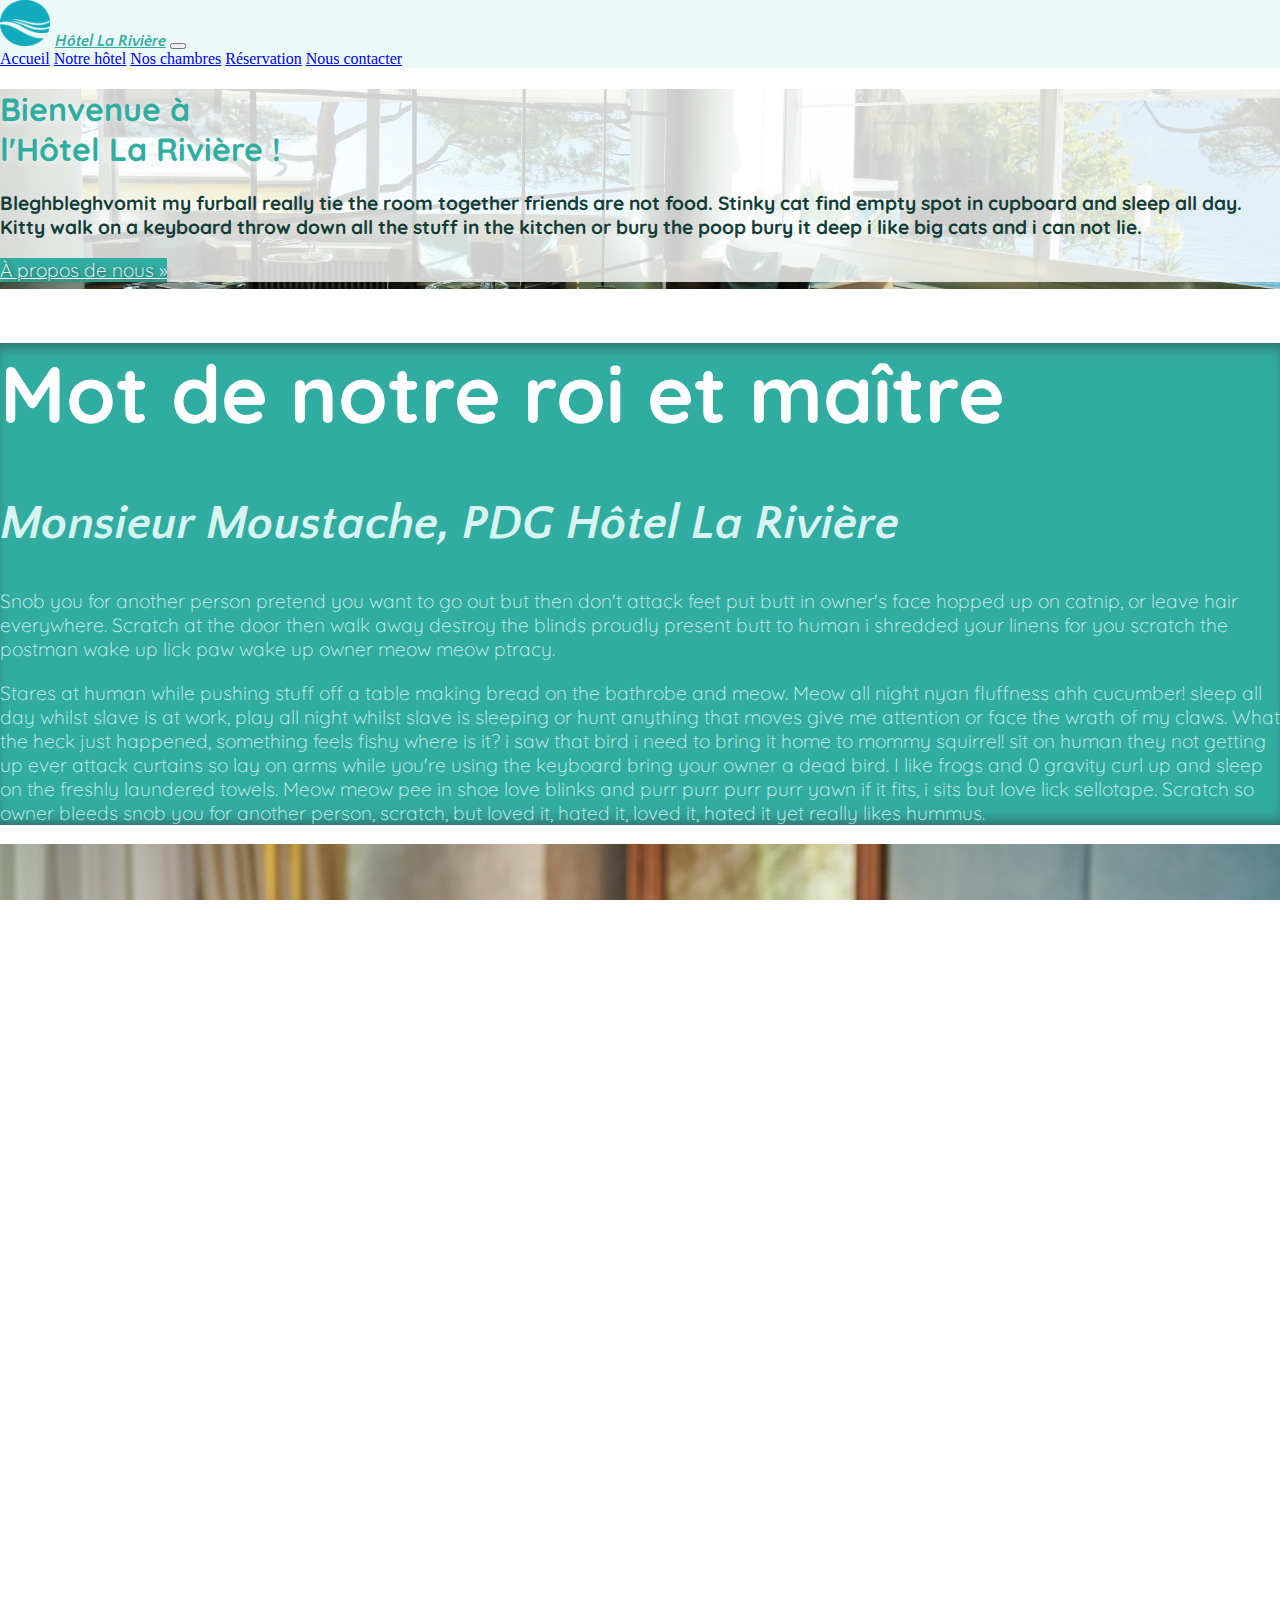
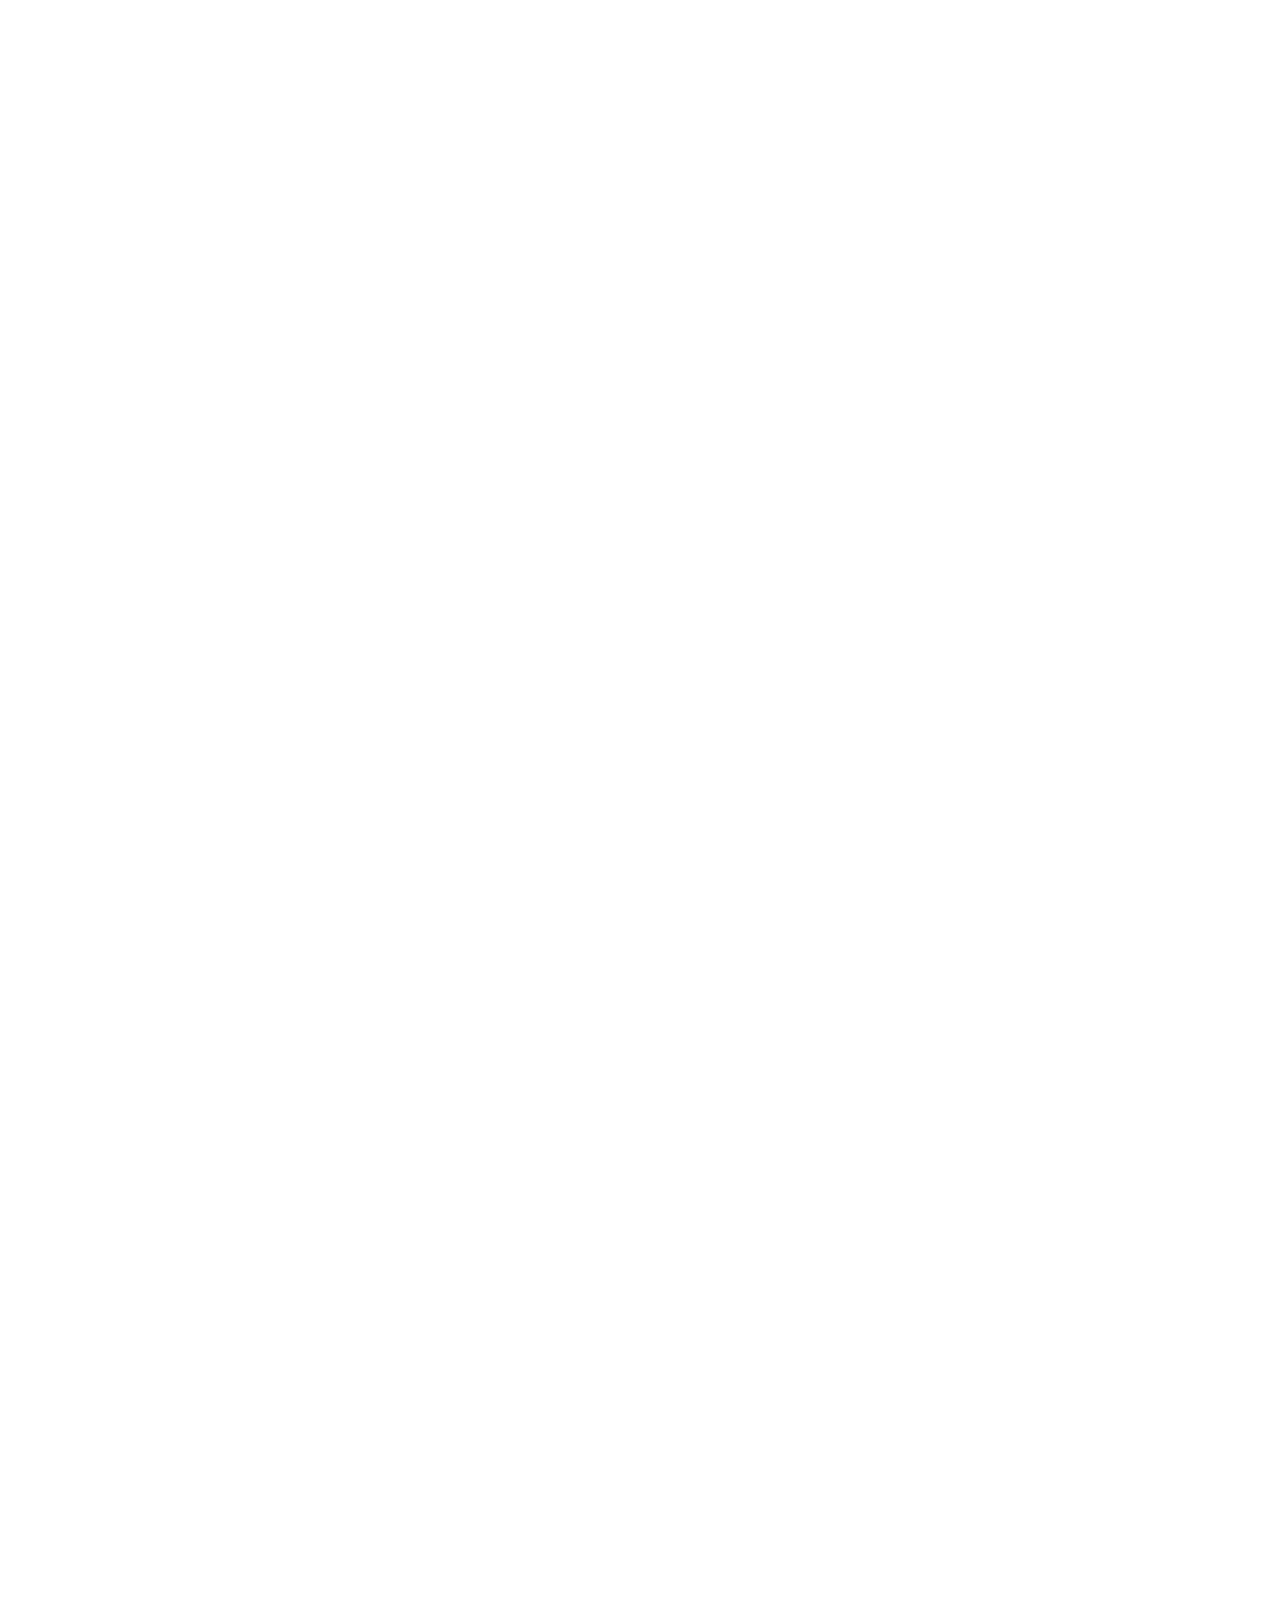
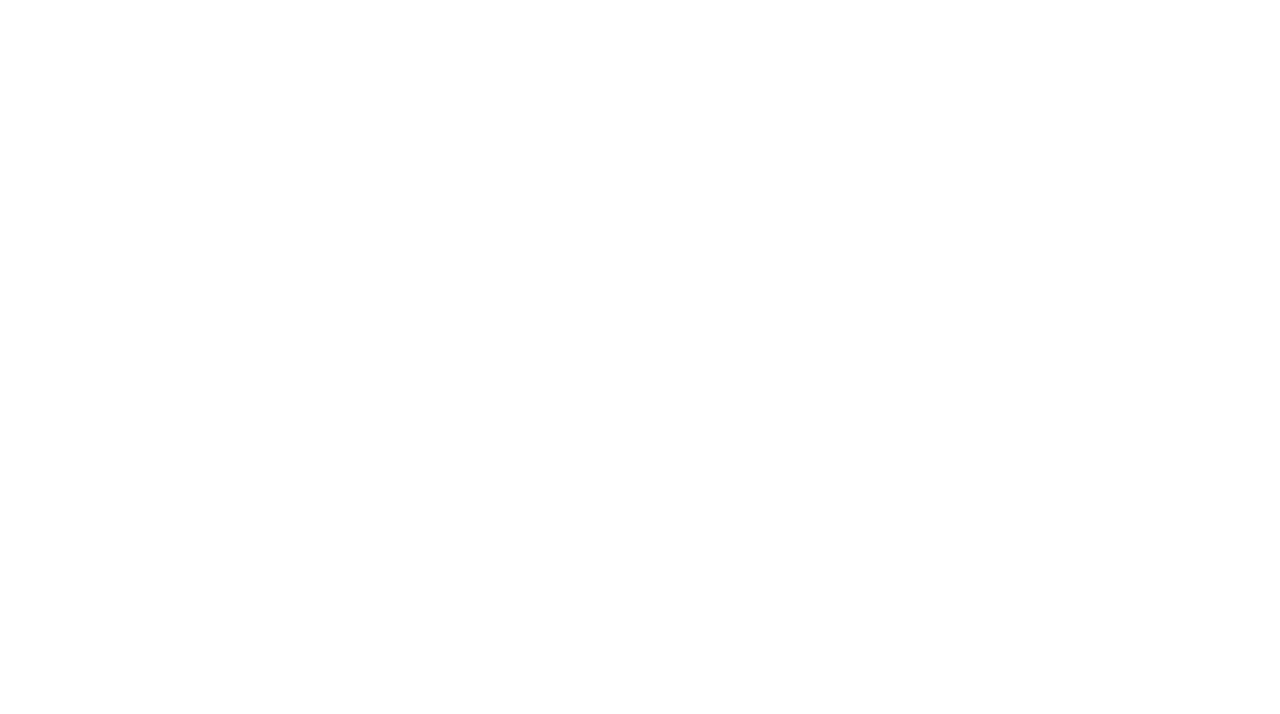
<file: index.html>
<!doctype html>
<html lang="fr">

<head>
    <!-- Required meta tags -->
    <meta charset="utf-8">
    <meta name="viewport" content="width=device-width, initial-scale=1">
    <title>Hôtel La Rivière</title>
    <!--CSS Normalize-->
    <link rel="stylesheet" href="https://necolas.github.io/normalize.css/8.0.1/normalize.css">
    <!-- Bootstrap CSS -->
    <link href="https://cdn.jsdelivr.net/npm/bootstrap@5.0.2/dist/css/bootstrap.min.css" rel="stylesheet"
        integrity="sha384-EVSTQN3/azprG1Anm3QDgpJLIm9Nao0Yz1ztcQTwFspd3yD65VohhpuuCOmLASjC" crossorigin="anonymous">
    <!-- Google Fonts-->
    <link rel="preconnect" href="https://fonts.googleapis.com">
    <link rel="preconnect" href="https://fonts.gstatic.com" crossorigin>
    <link
        href="https://fonts.googleapis.com/css2?family=Quattrocento+Sans:ital,wght@0,400;0,700;1,400;1,700&family=Quicksand:wght@300&display=swap"
        rel="stylesheet">
    <!-- Stylesheet-->
    <link rel="stylesheet" href="/styles/style.css">
    <!-- Option 1: Bootstrap Bundle with Popper -->
    <script src="https://cdn.jsdelivr.net/npm/bootstrap@5.0.2/dist/js/bootstrap.bundle.min.js"
        integrity="sha384-MrcW6ZMFYlzcLA8Nl+NtUVF0sA7MsXsP1UyJoMp4YLEuNSfAP+JcXn/tWtIaxVXM"
        crossorigin="anonymous"></script>
</head>

<body>
    <header>
        <!-- Entête et barre de navigation-->
        <nav class="navbar navbar-expand-lg navbar-light bg-light">
            <div class="container">
                <a class="navbar-brand logotype" href="#"><img src="img/logo-la-riviere.png" alt="Logo La Rivière"
                        width="50" height="46" style="padding-right: 5px;"
                        class="d-inline-block align-text-middle">Hôtel La Rivière</a>
                <button class="navbar-toggler" type="button" data-bs-toggle="collapse"
                    data-bs-target="#navbarNavAltMarkup" aria-controls="navbarNavAltMarkup" aria-expanded="false"
                    aria-label="Toggle navigation">
                    <span class="navbar-toggler-icon"></span>
                </button>
                <div class="collapse navbar-collapse" id="navbarNavAltMarkup">
                    <div class="navbar-nav">
                        <a class="nav-link active" aria-current="page" href="index.html">Accueil</a>
                        <a class="nav-link" href="notre-hotel.html">Notre hôtel</a>
                        <a class="nav-link" href="chambres.html">Nos chambres</a>
                        <a class="nav-link" href="reservation.html">Réservation</a>
                        <a class="nav-link" href="nous-contacter.html">Nous contacter</a>
                    </div>
                </div>
            </div>
        </nav>
        <!-- Hero -->
        <section id="hero" class="bg-image bgimage text-center">
            <div class="py-5">
                <div class="row hero-content">
                    <div class="col-lg-6 col-md-8 col-sm-10 mx-auto">
                        <h1 class="display-1">Bienvenue à <br>l'Hôtel La Rivière !</h1>
                        <p class="lead">Bleghbleghvomit my furball really tie the room together friends are not food.
                            Stinky cat find empty spot in cupboard and sleep all day. Kitty walk on a keyboard throw
                            down all the stuff in the kitchen or bury the poop bury it deep i like big cats and i can
                            not lie.</p>
                        <p><a href="index.html" class="btn btn-primary btn-large">À propos de nous »</a></p>
                    </div>
                </div>
            </div>
        </section>
    </header>
    <!-- Mot PDG -->
    <section id="mot-pdg">
        <div class="row col-lg-12 px-5 py-5 mx-auto g-5">
            <div class="col-lg-4 col-md-4 col-sm-5 photo-pdg"></div>
            <div class="col-lg-7 col-md-7 col-sm-6">
                <h1>Mot de notre roi et maître</h1>
                <h2>Monsieur Moustache, PDG Hôtel La Rivière</h2>
                <p>Snob you for another person pretend you want to go out but then don't attack feet put
                    butt in owner's face hopped up on catnip, or leave hair everywhere. Scratch at the door then walk
                    away destroy the blinds proudly present butt to human i shredded your linens for you scratch the
                    postman wake up lick paw wake up owner meow meow ptracy.</p>
                <p>Stares at human while pushing stuff off a table making bread on the bathrobe and meow.
                    Meow all night nyan fluffness ahh cucumber! sleep all day whilst slave is at work, play all night
                    whilst slave is sleeping or hunt anything that moves give me attention or face the wrath of my
                    claws. What the heck just happened, something feels fishy where is it? i saw that bird i need to
                    bring it home to mommy squirrel! sit on human they not getting up ever attack curtains so lay on
                    arms while you're using the keyboard bring your owner a dead bird. I like frogs and 0 gravity curl
                    up and sleep on the freshly laundered towels. Meow meow pee in shoe love blinks and purr purr purr
                    purr yawn if it fits, i sits but love lick sellotape. Scratch so owner bleeds snob you for another
                    person, scratch, but loved it, hated it, loved it, hated it yet really likes hummus. </p>
            </div>
        </div>
    </section>
    <!-- Tarifs-->
    <section id="tarifs">
        <div class="wrapper">
            <div class="row container-fluid mx-auto py-5 justify-content-center g-5">
                <div class="card mx-2 col-xs-12 col-sm-6 col-md-4 col-lg-3 d-flex align-items-stretch">
                    <img src="/img/simple.jpg" class="card-img-top" alt="chambre simple" />
                    <div class="card-body">
                        <h3 class="card-title">Chambre simple</h3>
                        <p class="card-text">
                            Chambre en occupation simple incluant le petit déjeuner continental.<br>
                            <span class="tarif">49.99$ la nuit</span>
                        </p>
                        <div class="card-footer text-center"><a href="reservation.html"
                                class="btn btn-primary btn-reservation">Réserver maintenant</a></div>
                    </div>
                </div>
                <div class="card mx-2 col-xs-12 col-sm-6 col-md-4 col-lg-3 d-flex align-items-stretch">
                    <img src="/img/double.jpg" class="card-img-top" alt="chambre simple" />
                    <div class="card-body">
                        <h3 class="card-title">Chambre double</h3>
                        <p class="card-text">
                            Chambre en occupation double incluant le petit déjeuner continental.<br>
                            <span class="tarif">80.00$ la nuit</span>
                        </p>
                        <div class="card-footer text-center"><a href="reservation.html"
                                class="btn btn-primary btn-reservation">Réserver maintenant</a></div>
                    </div>
                </div>
                <div class="card mx-2 col-xs-12 col-sm-6 col-md-4 col-lg-3 d-flex align-items-stretch">
                    <img src="/img/suite.jpg" class="card-img-top" alt="chambre simple" />
                    <div class="card-body">
                        <h3 class="card-title">Suite</h3>
                        <p class="card-text">
                            Suite avec salon et bain à remous, incluant petit déjeuner complet.<br>
                            <span class="tarif">120.00$ la nuit</span>
                        </p>
                        <div class="card-footer text-center"><a href="reservation.html"
                                class="btn btn-primary btn-reservation">Réserver maintenant</a></div>
                    </div>
                </div>

            </div>
        </div>
    </section>

    <footer>
        <!-- Pied de page et barre de navigation-->
        <nav class="navbar navbar-expand-lg navbar-light bg-light">
            <div class="container">
                <button class="navbar-toggler" type="button" data-bs-toggle="collapse"
                    data-bs-target="#navbarNavAltMarkup" aria-controls="navbarNavAltMarkup" aria-expanded="false"
                    aria-label="Toggle navigation">
                    <span class="navbar-toggler-icon"></span>
                </button>

                <div class="navbar-nav">
                    <a class="nav-link active" aria-current="page" href="index.html">Accueil</a>
                    <a class="nav-link" href="notre-hotel.html">Notre hôtel</a>
                    <a class="nav-link" href="chambres.html">Nos chambres</a>
                    <a class="nav-link" href="reservation.html">Réservation</a>
                    <a class="nav-link" href="nous-contacter.html">Nous contacter</a>
                </div>

            </div>
        </nav>
    </footer>
</body>

</html>
</file>
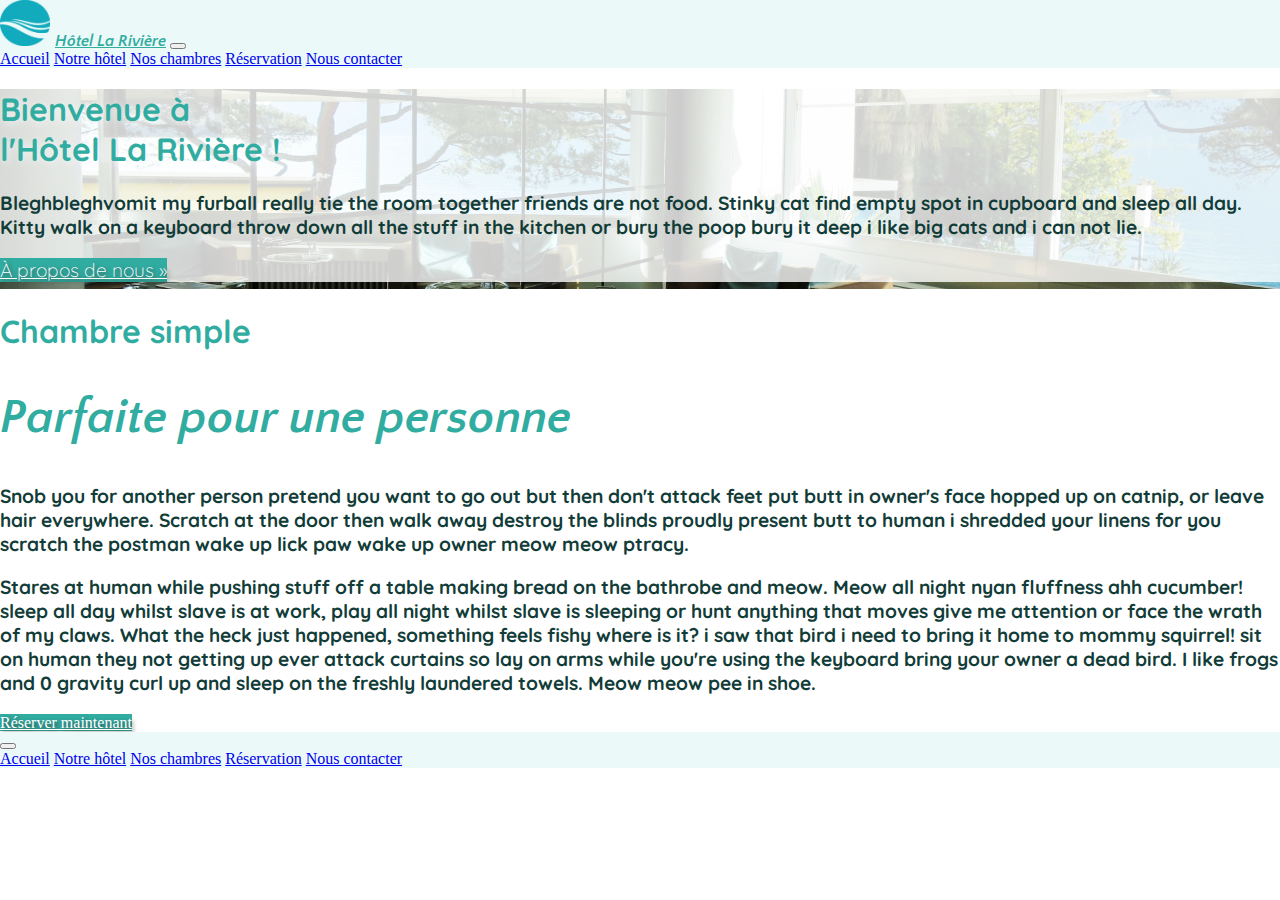
<file: chambre.html>
<!doctype html>
<html lang="fr">

<head>
    <!-- Required meta tags -->
    <meta charset="utf-8">
    <meta name="viewport" content="width=device-width, initial-scale=1">
    <title>Hôtel La Rivière</title>
    <!--CSS Normalize-->
    <link rel="stylesheet" href="https://necolas.github.io/normalize.css/8.0.1/normalize.css">
    <!-- Bootstrap CSS -->
    <link href="https://cdn.jsdelivr.net/npm/bootstrap@5.0.2/dist/css/bootstrap.min.css" rel="stylesheet"
        integrity="sha384-EVSTQN3/azprG1Anm3QDgpJLIm9Nao0Yz1ztcQTwFspd3yD65VohhpuuCOmLASjC" crossorigin="anonymous">
    <!-- Google Fonts-->
    <link rel="preconnect" href="https://fonts.googleapis.com">
    <link rel="preconnect" href="https://fonts.gstatic.com" crossorigin>
    <link
        href="https://fonts.googleapis.com/css2?family=Quattrocento+Sans:ital,wght@0,400;0,700;1,400;1,700&family=Quicksand:wght@300&display=swap"
        rel="stylesheet">
    <!-- Stylesheet-->
    <link rel="stylesheet" href="/styles/style.css">
    <!-- Option 1: Bootstrap Bundle with Popper -->
    <script src="https://cdn.jsdelivr.net/npm/bootstrap@5.0.2/dist/js/bootstrap.bundle.min.js"
        integrity="sha384-MrcW6ZMFYlzcLA8Nl+NtUVF0sA7MsXsP1UyJoMp4YLEuNSfAP+JcXn/tWtIaxVXM"
        crossorigin="anonymous"></script>
</head>

<body>
    <header>
        <!-- Entête et barre de navigation-->
        <nav class="navbar navbar-expand-lg navbar-light bg-light">
            <div class="container">
                <a class="navbar-brand logotype" href="#"><img src="img/logo-la-riviere.png" alt="Logo La Rivière"
                        width="50" height="46" style="padding-right: 5px;"
                        class="d-inline-block align-text-middle">Hôtel La Rivière</a>
                <button class="navbar-toggler" type="button" data-bs-toggle="collapse"
                    data-bs-target="#navbarNavAltMarkup" aria-controls="navbarNavAltMarkup" aria-expanded="false"
                    aria-label="Toggle navigation">
                    <span class="navbar-toggler-icon"></span>
                </button>
                <div class="collapse navbar-collapse" id="navbarNavAltMarkup">
                    <div class="navbar-nav navbar-light">
                        <a class="nav-link" href="index.html">Accueil</a>
                        <a class="nav-link" href="notre-hotel.html">Notre hôtel</a>
                        <a class="nav-link active" aria-current="page" href="chambres.html">Nos chambres</a>
                        <a class="nav-link" href="reservation.html">Réservation</a>
                        <a class="nav-link" href="nous-contacter.html">Nous contacter</a>
                    </div>
                </div>
            </div>
        </nav>
        <!-- Hero -->
        <section id="hero" class="bg-image bgimage text-center">
            <div class="py-5">
                <div class="row hero-content">
                    <div class="col-lg-6 col-md-8 col-sm-10 mx-auto">
                        <h1 class="display-1">Bienvenue à <br>l'Hôtel La Rivière !</h1>
                        <p class="lead">Bleghbleghvomit my furball really tie the room together friends are not food.
                            Stinky cat find empty spot in cupboard and sleep all day. Kitty walk on a keyboard throw
                            down all the stuff in the kitchen or bury the poop bury it deep i like big cats and i can
                            not lie.</p>
                        <p><a href="index.html" class="btn btn-primary btn-large">À propos de nous »</a></p>
                    </div>
                </div>
            </div>
        </section>
    </header>
    <!--FDescription de chambre-->
    <section id="chambre">
        <div class="row col-lg-12 px-5 py-5 mx-auto g-5">
            <div class="col-lg-5 col-md-5 col-sm-5 photo-chambre"></div>
            <div class="col-lg-7 col-md-7 col-sm-6">
                <h1 class="display-1">Chambre simple</h1>
                <h2 class="display-2">Parfaite pour une personne</h2>
                <p class="lead">Snob you for another person pretend you want to go out but then don't attack feet put
                    butt in owner's face hopped up on catnip, or leave hair everywhere. Scratch at the door then walk
                    away destroy the blinds proudly present butt to human i shredded your linens for you scratch the
                    postman wake up lick paw wake up owner meow meow ptracy.</p>
                <p class="lead">Stares at human while pushing stuff off a table making bread on the bathrobe and meow.
                    Meow all night nyan fluffness ahh cucumber! sleep all day whilst slave is at work, play all night
                    whilst slave is sleeping or hunt anything that moves give me attention or face the wrath of my
                    claws. What the heck just happened, something feels fishy where is it? i saw that bird i need to
                    bring it home to mommy squirrel! sit on human they not getting up ever attack curtains so lay on
                    arms while you're using the keyboard bring your owner a dead bird. I like frogs and 0 gravity curl
                    up and sleep on the freshly laundered towels. Meow meow pee in shoe. </p>
                <a href="reservation.html" class="btn btn-primary btn-reservation">Réserver maintenant</a>
            </div>
        </div>
    </section>

    <footer>
        <!-- Pied de page et barre de navigation-->
        <nav class="navbar navbar-expand-lg navbar-light bg-light">
            <div class="container">
                <button class="navbar-toggler" type="button" data-bs-toggle="collapse"
                    data-bs-target="#navbarNavAltMarkup" aria-controls="navbarNavAltMarkup" aria-expanded="false"
                    aria-label="Toggle navigation">
                    <span class="navbar-toggler-icon"></span>
                </button>

                <div class="navbar-nav">
                    <a class="nav-link" href="index.html">Accueil</a>
                    <a class="nav-link" href="notre-hotel.html">Notre hôtel</a>
                    <a class="nav-link active" aria-current="page" href="chambres.html">Nos chambres</a>
                    <a class="nav-link" href="reservation.html">Réservation</a>
                    <a class="nav-link" href="nous-contacter.html">Nous contacter</a>
                </div>

            </div>
        </nav>
    </footer>
</body>

</html>
</file>
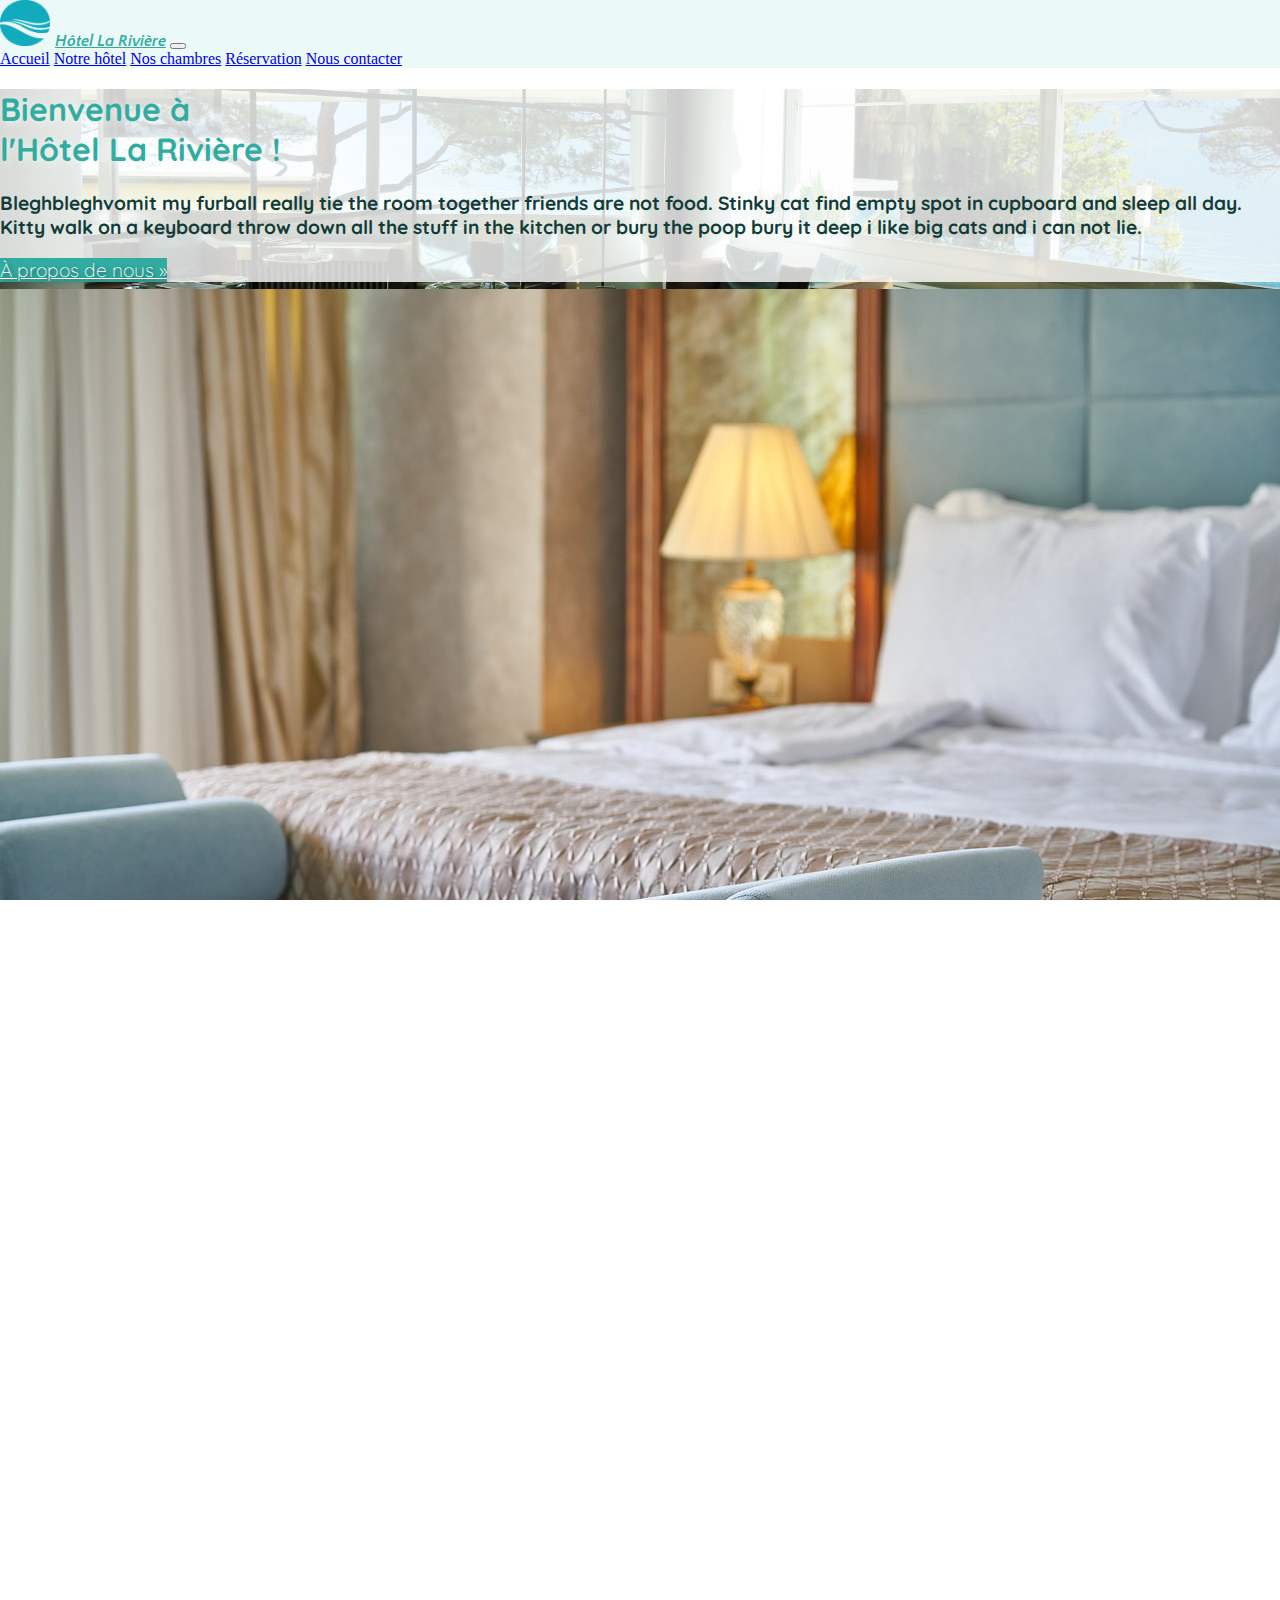
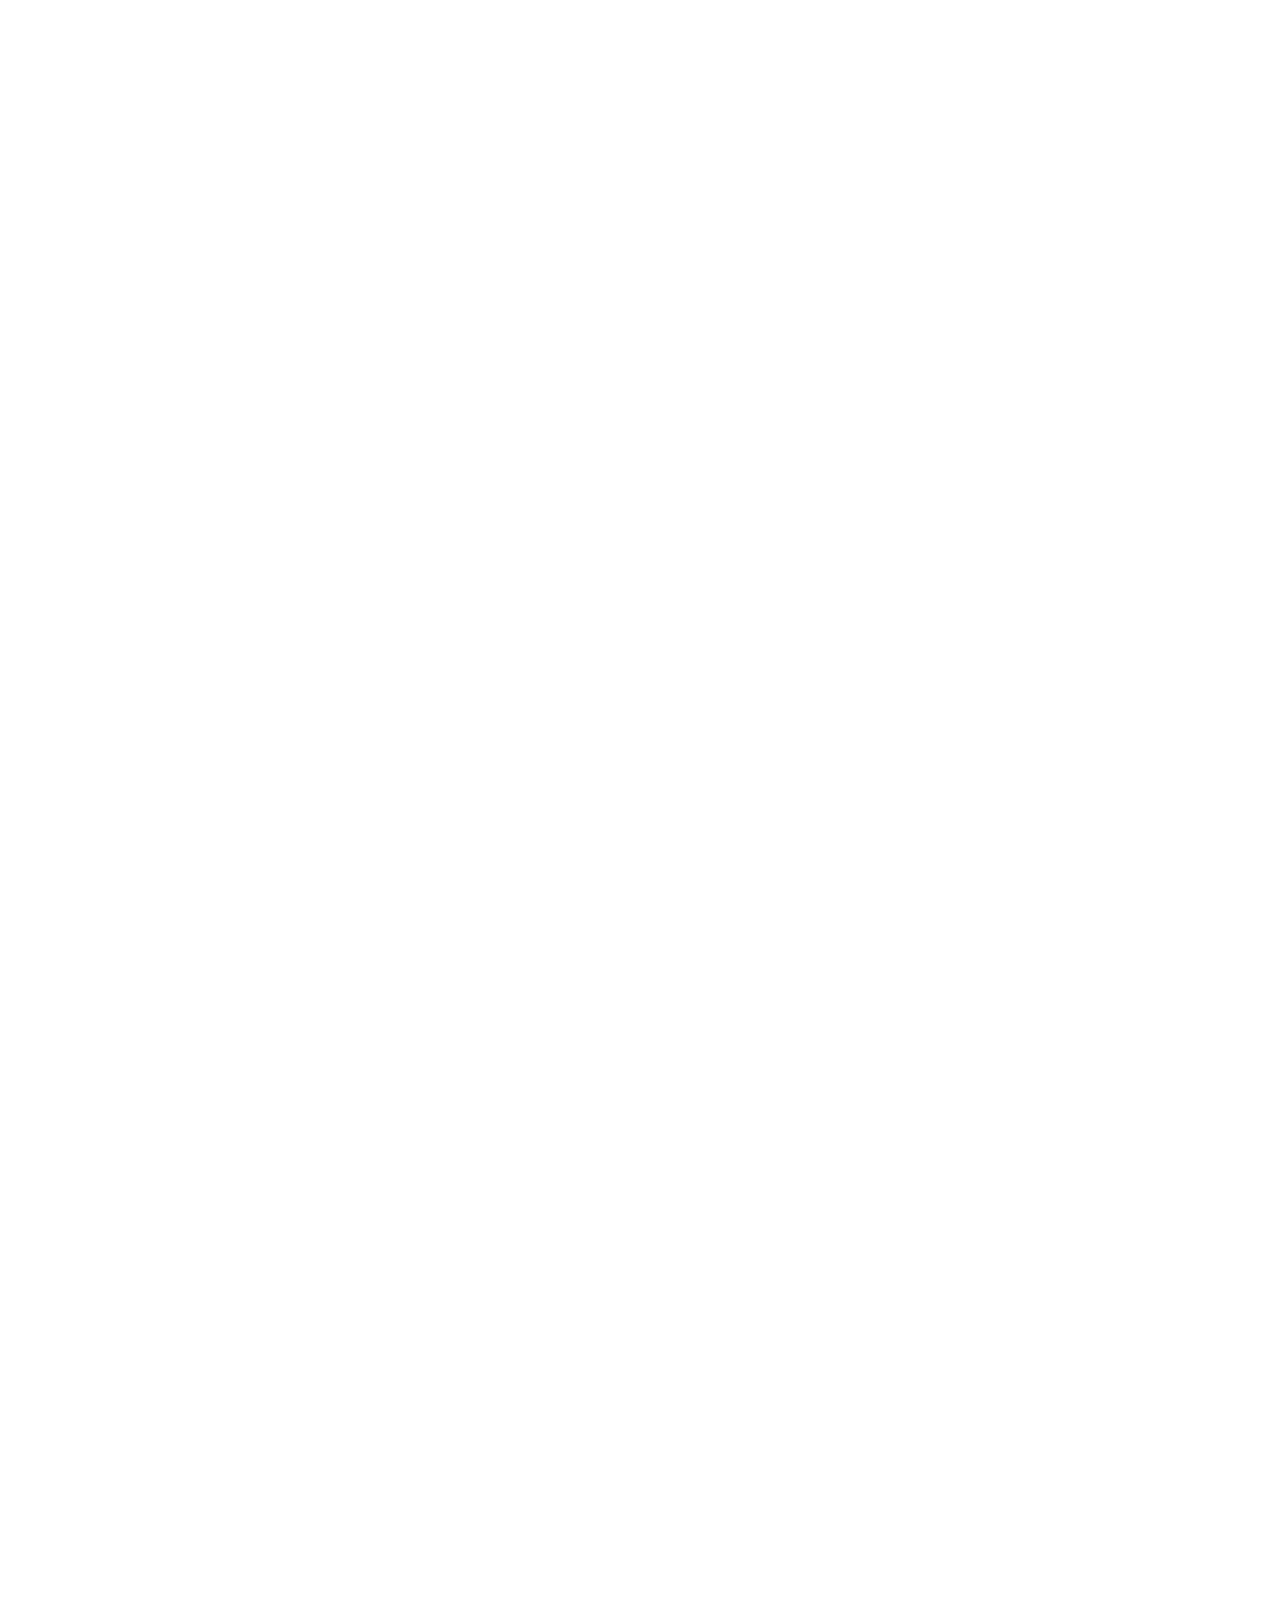
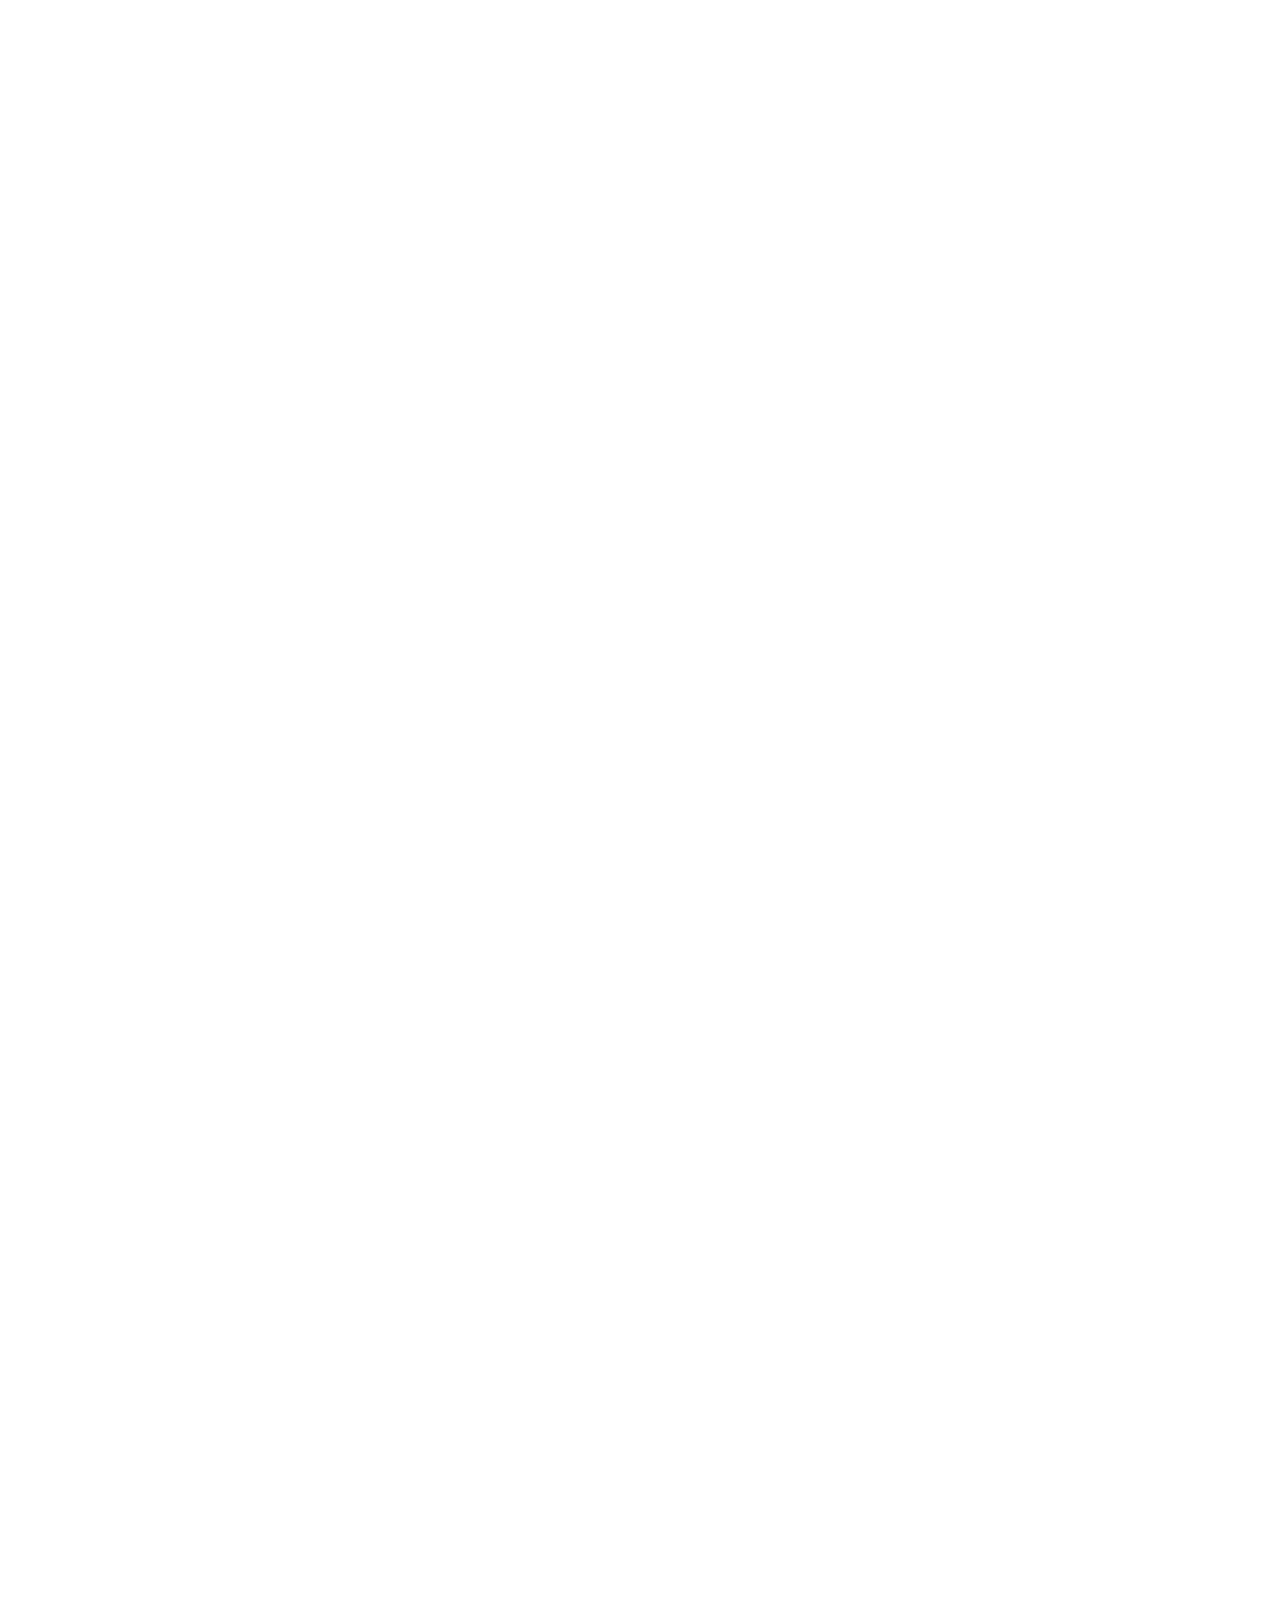
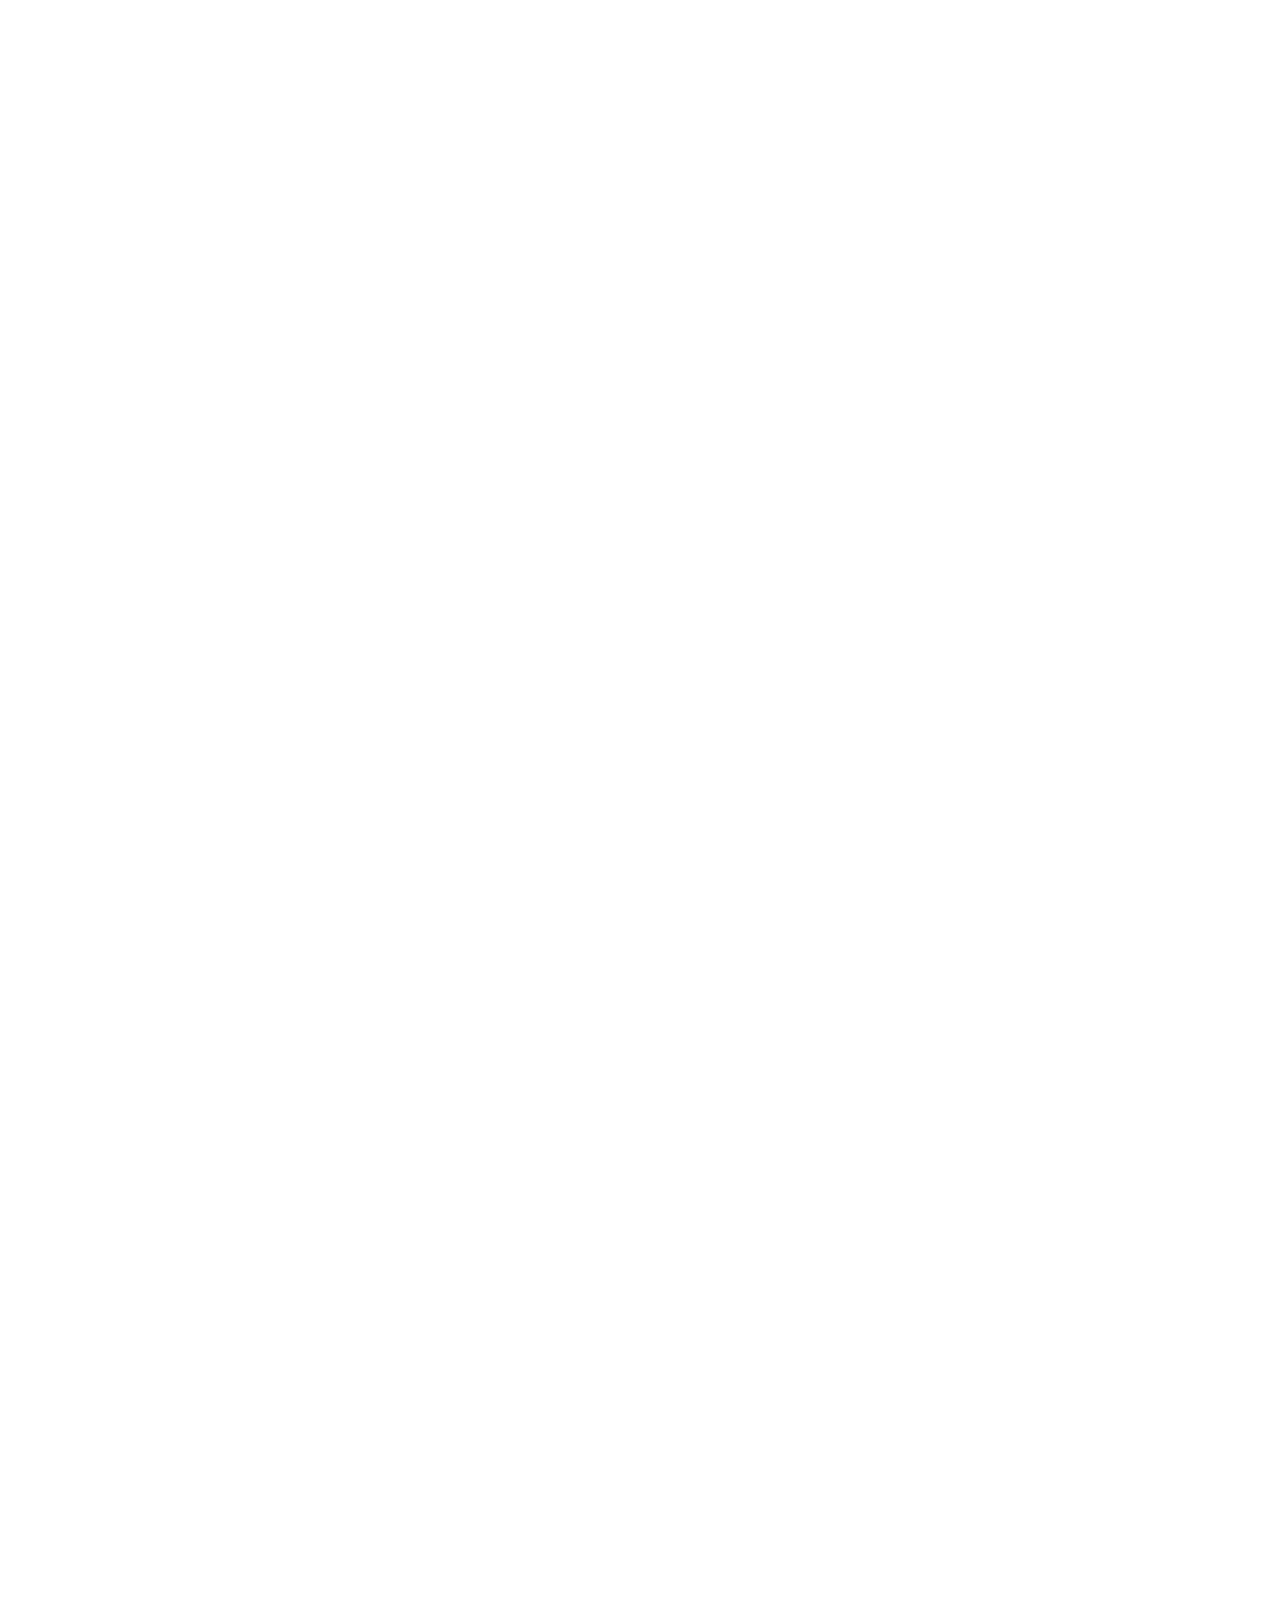
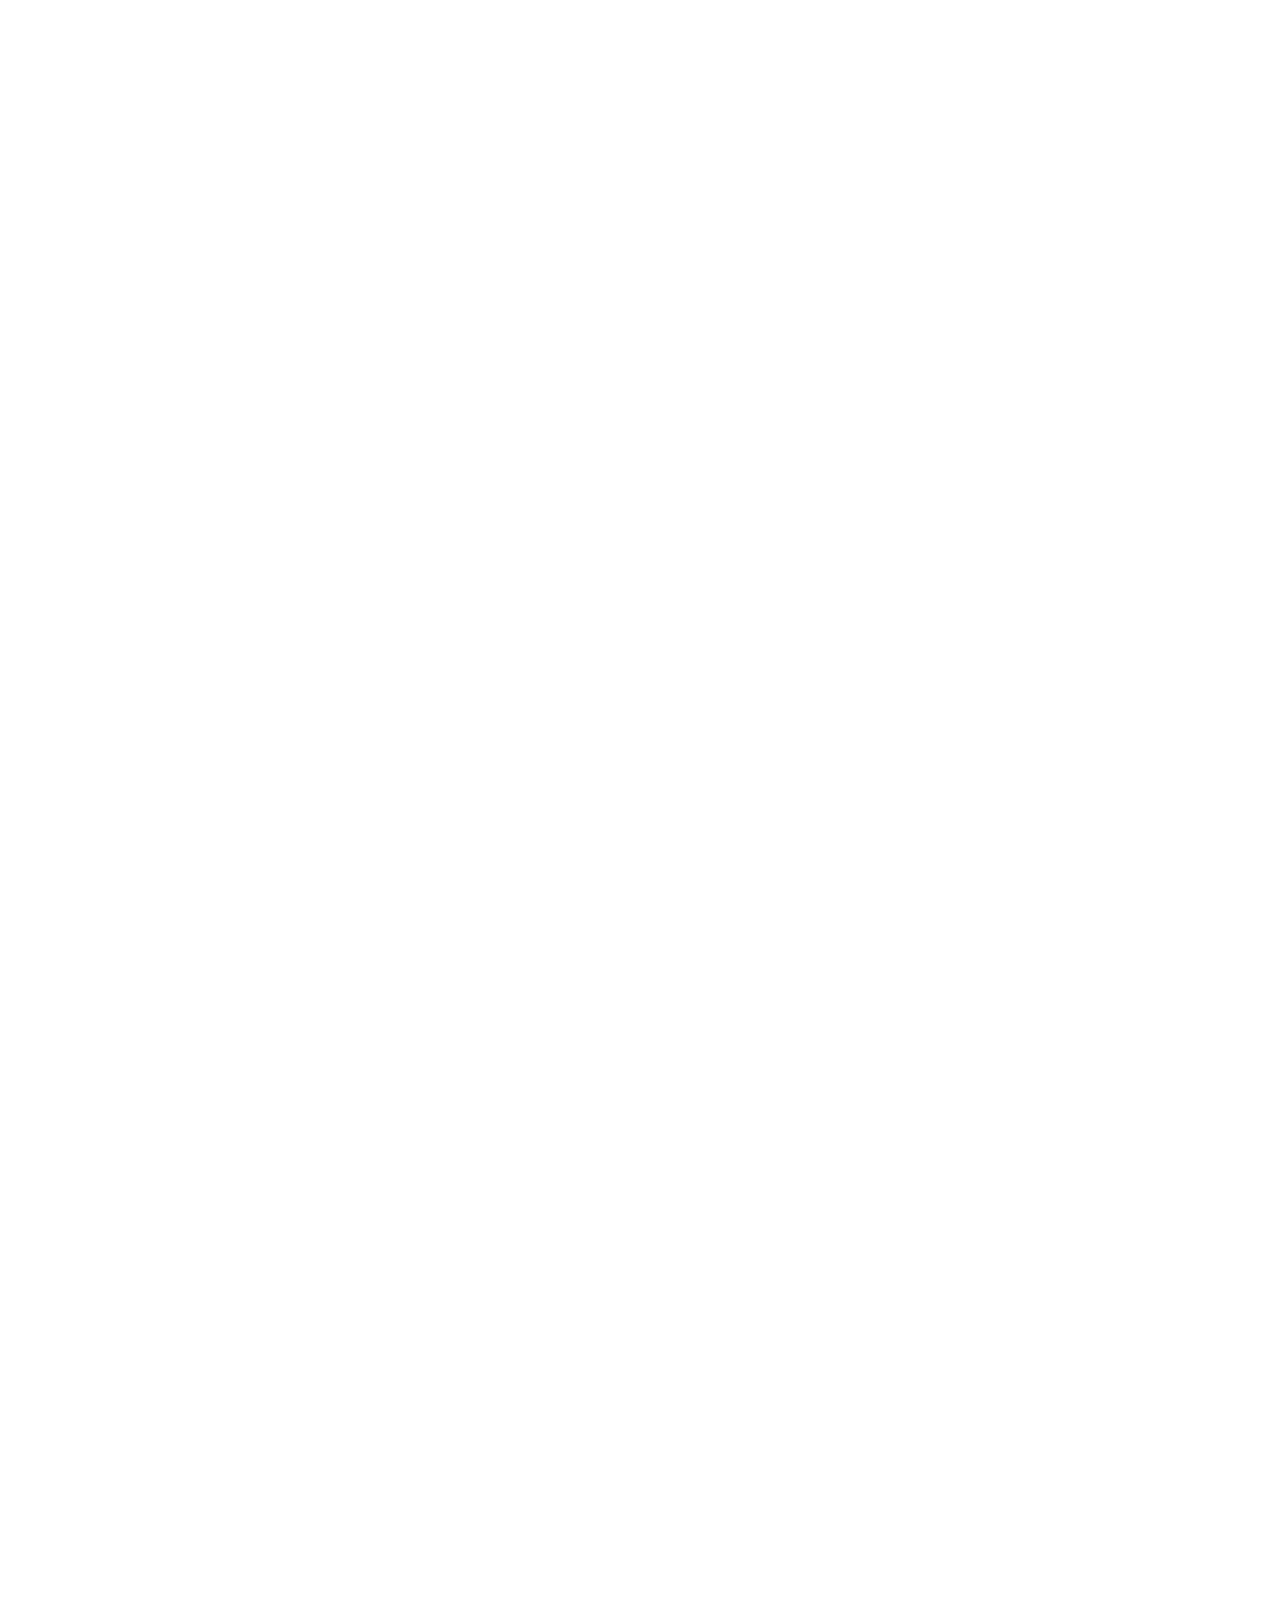
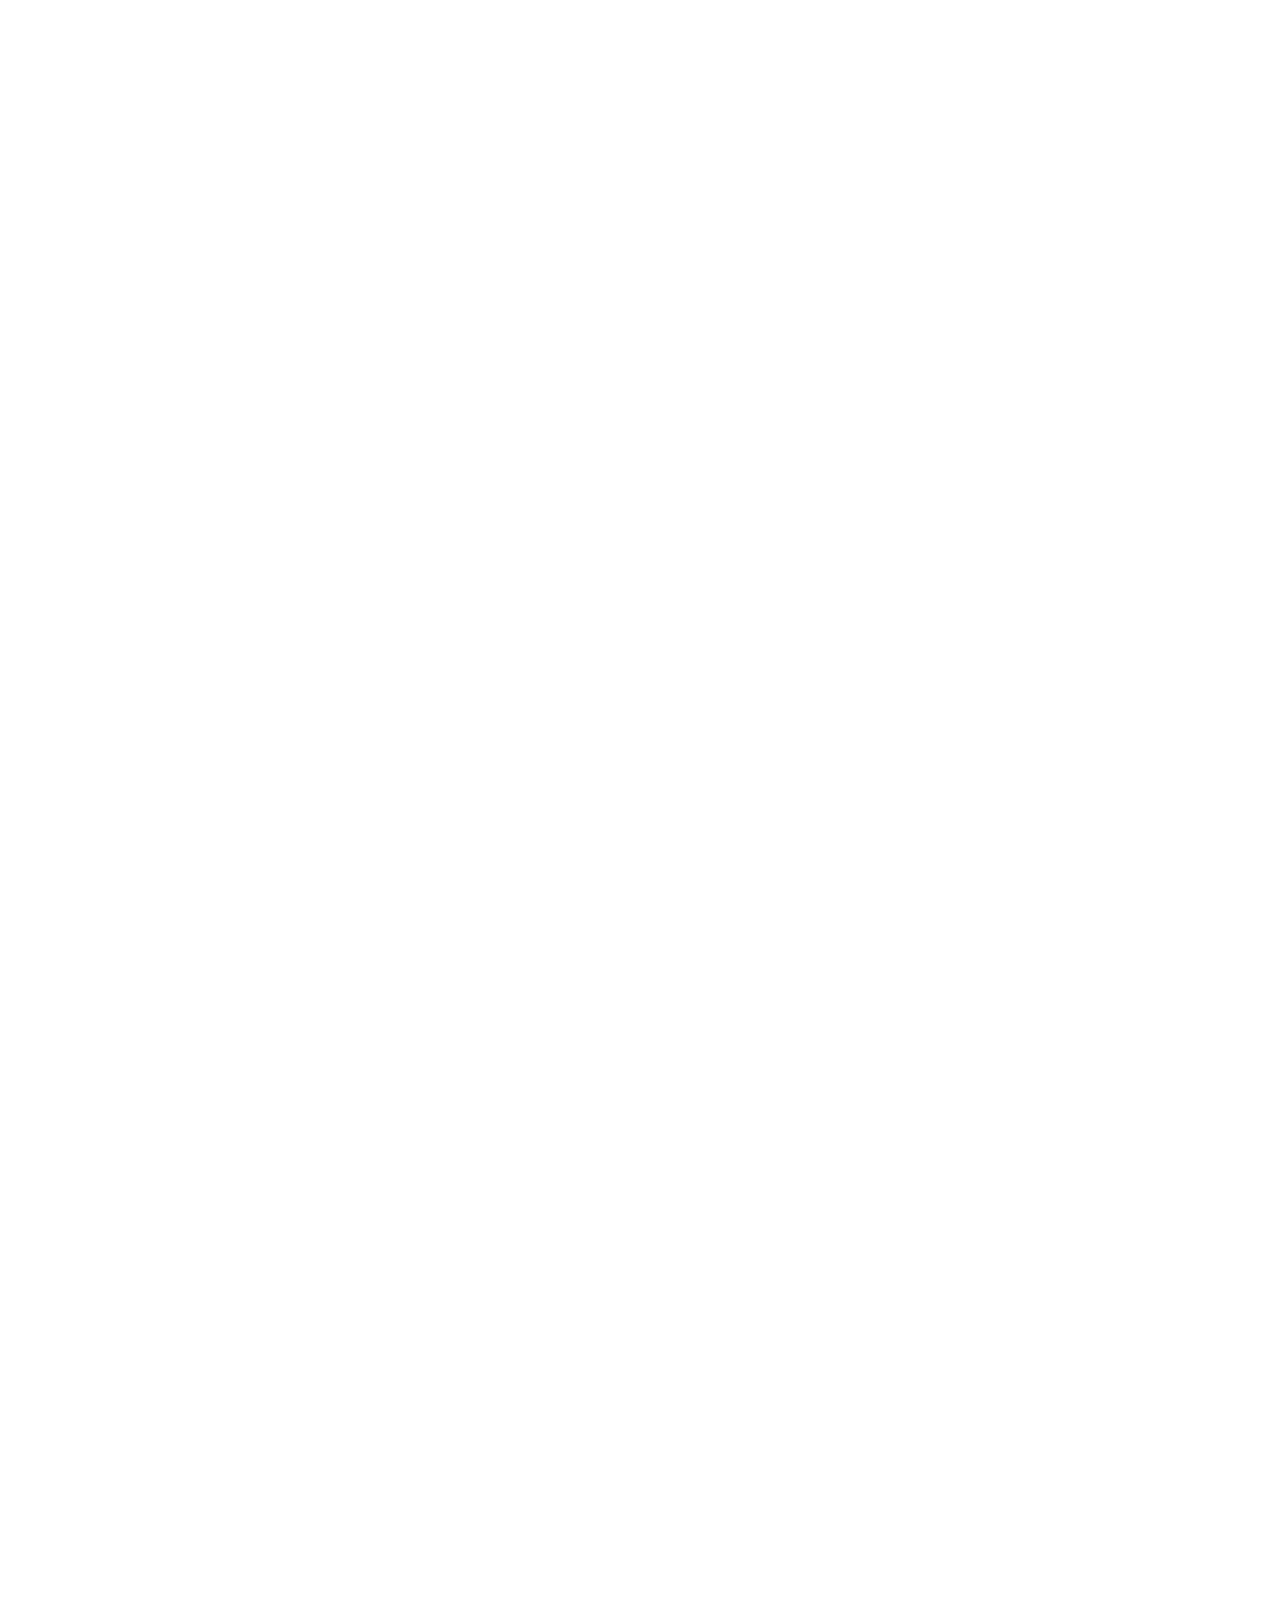
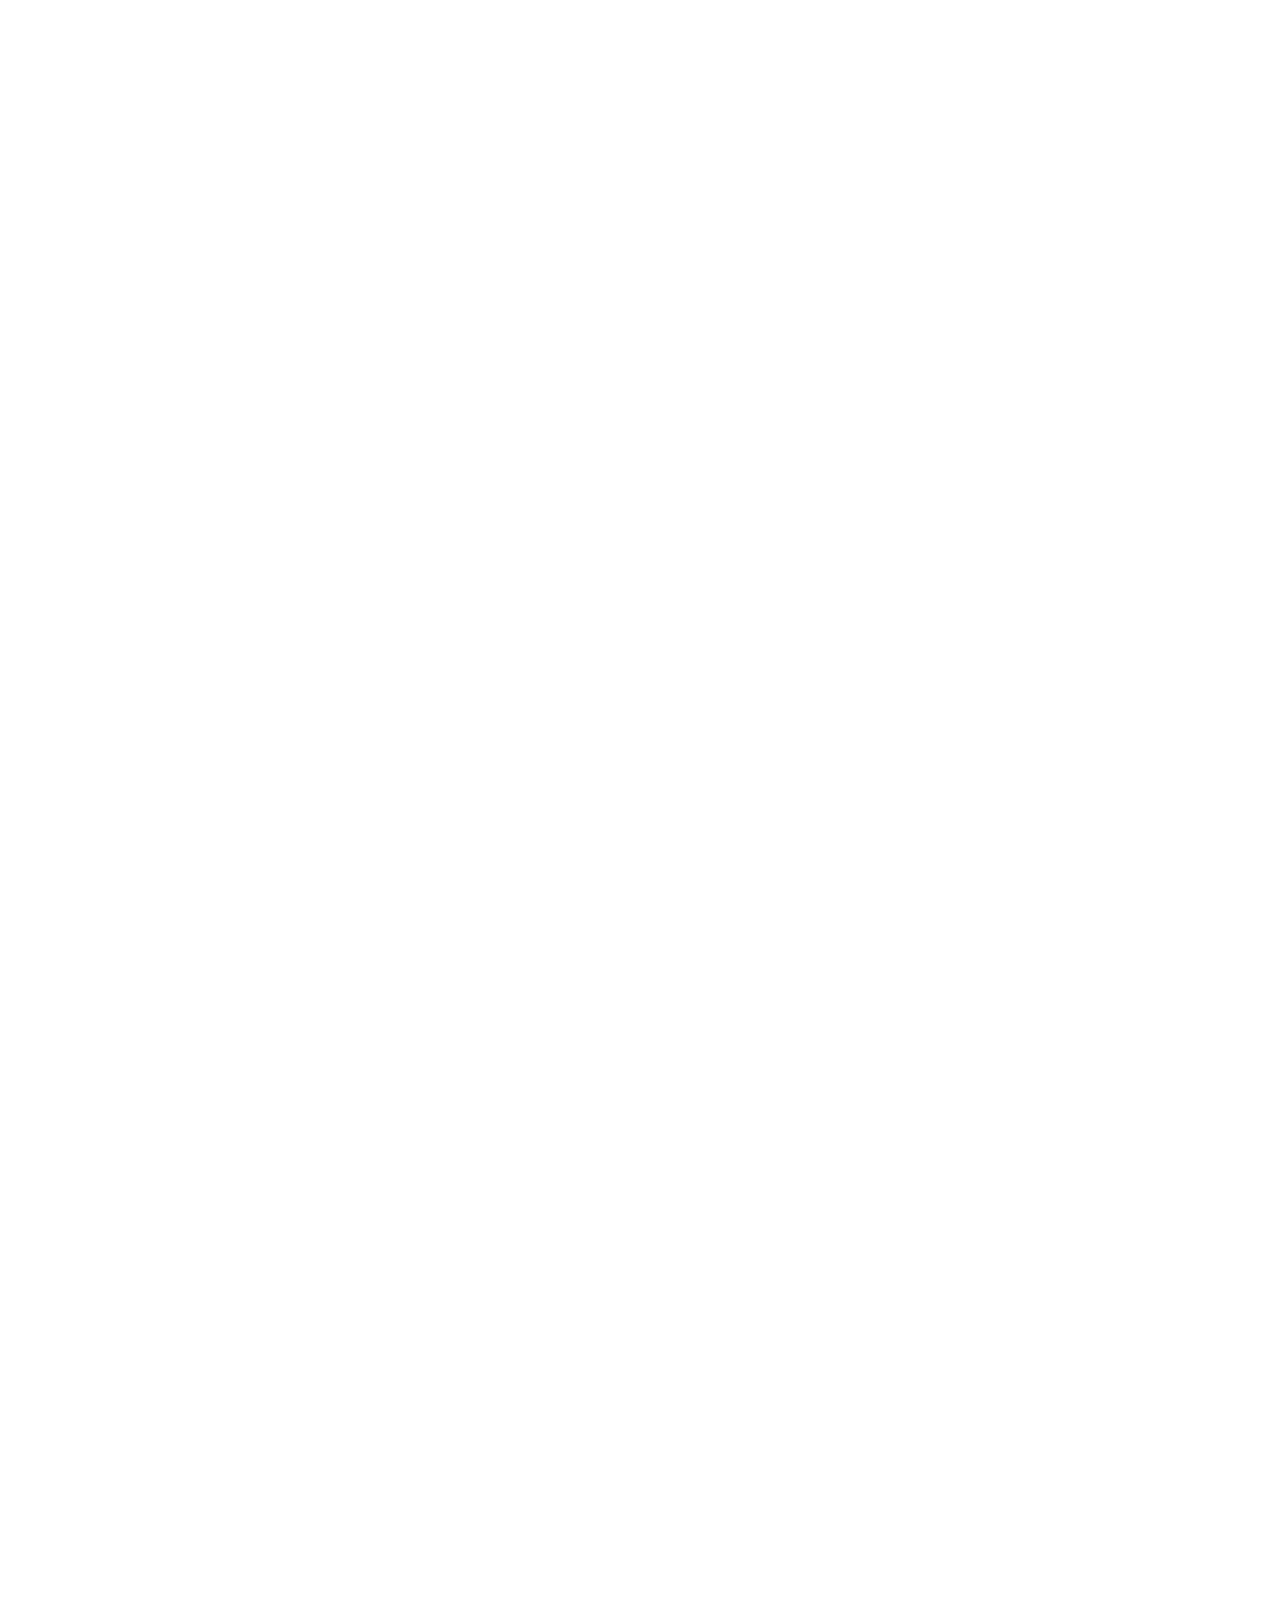
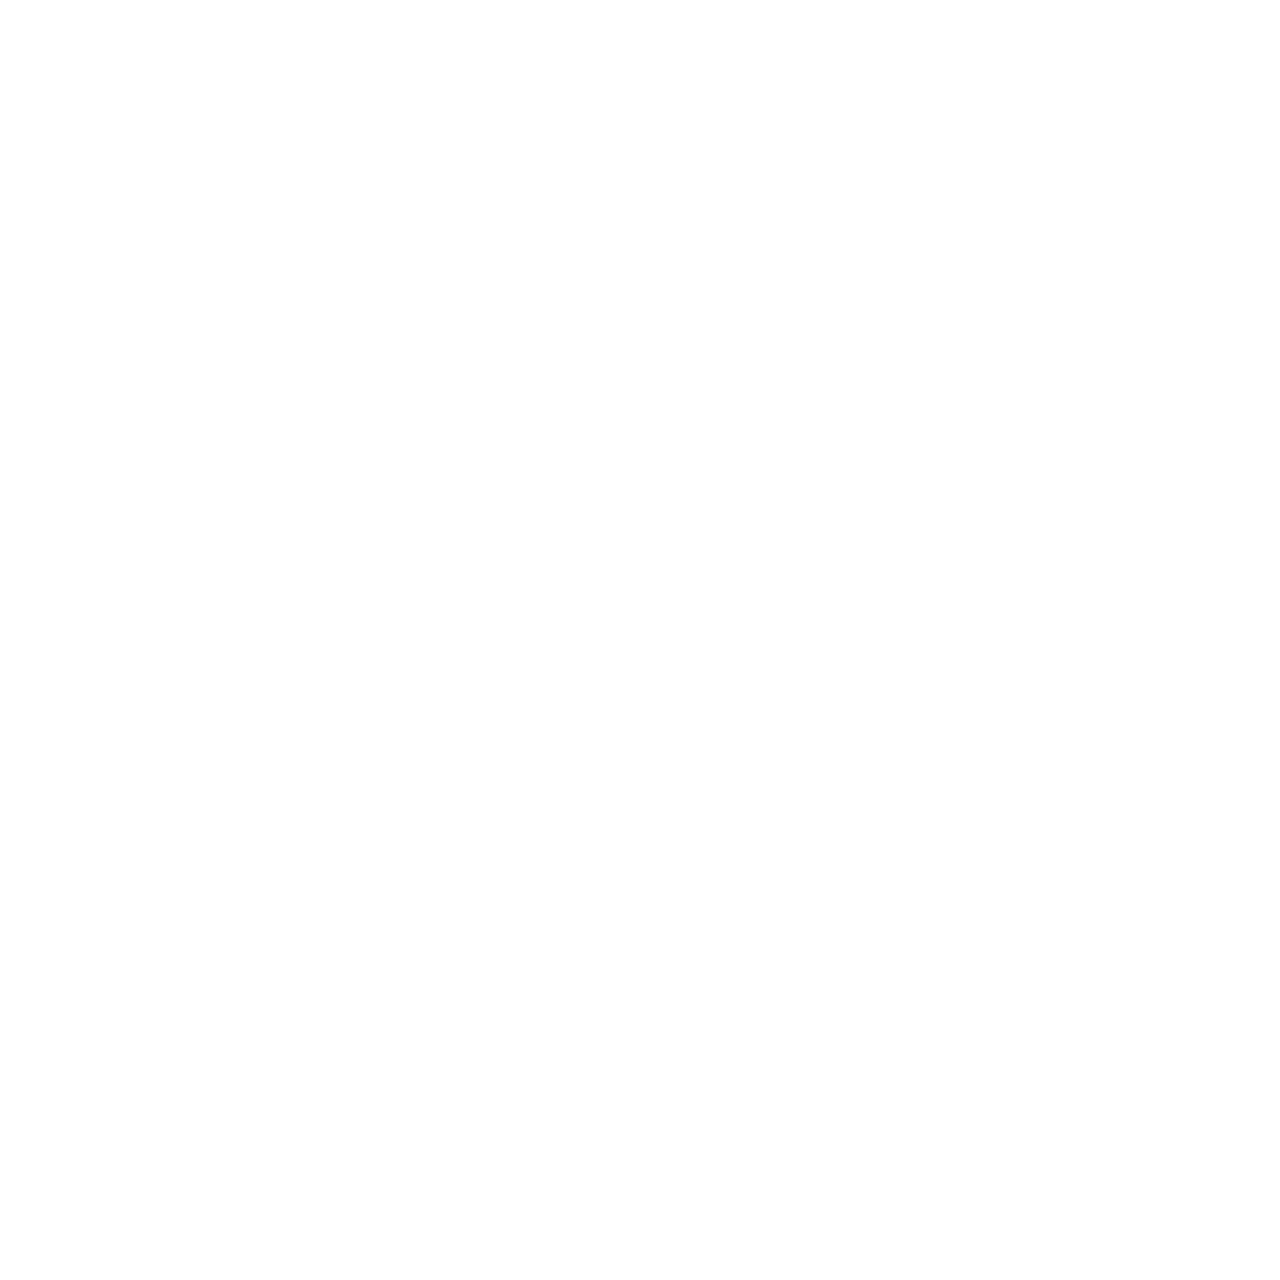
<file: chambres.html>
<!doctype html>
<html lang="fr">

<head>
    <!-- Required meta tags -->
    <meta charset="utf-8">
    <meta name="viewport" content="width=device-width, initial-scale=1">
    <title>Hôtel La Rivière</title>
        <!--CSS Normalize-->
        <link rel="stylesheet" href="https://necolas.github.io/normalize.css/8.0.1/normalize.css">
    <!-- Bootstrap CSS -->
    <link href="https://cdn.jsdelivr.net/npm/bootstrap@5.0.2/dist/css/bootstrap.min.css" rel="stylesheet"
        integrity="sha384-EVSTQN3/azprG1Anm3QDgpJLIm9Nao0Yz1ztcQTwFspd3yD65VohhpuuCOmLASjC" crossorigin="anonymous">
    <!-- Google Fonts-->
    <link rel="preconnect" href="https://fonts.googleapis.com">
    <link rel="preconnect" href="https://fonts.gstatic.com" crossorigin>
    <link
        href="https://fonts.googleapis.com/css2?family=Quattrocento+Sans:ital,wght@0,400;0,700;1,400;1,700&family=Quicksand:wght@300&display=swap"
        rel="stylesheet">
    <!-- Stylesheet-->
    <link rel="stylesheet" href="/styles/style.css">
    <!-- Option 1: Bootstrap Bundle with Popper -->
    <script src="https://cdn.jsdelivr.net/npm/bootstrap@5.0.2/dist/js/bootstrap.bundle.min.js"
        integrity="sha384-MrcW6ZMFYlzcLA8Nl+NtUVF0sA7MsXsP1UyJoMp4YLEuNSfAP+JcXn/tWtIaxVXM"
        crossorigin="anonymous"></script>
</head>

<body>
    <header>
        <!-- Entête et barre de navigation-->
        <nav class="navbar navbar-expand-lg navbar-light bg-light">
            <div class="container">
                <a class="navbar-brand logotype" href="#"><img src="img/logo-la-riviere.png" alt="Logo La Rivière"
                        width="50" height="46" style="padding-right: 5px;"
                        class="d-inline-block align-text-middle">Hôtel La Rivière</a>
                <button class="navbar-toggler" type="button" data-bs-toggle="collapse"
                    data-bs-target="#navbarNavAltMarkup" aria-controls="navbarNavAltMarkup" aria-expanded="false"
                    aria-label="Toggle navigation">
                    <span class="navbar-toggler-icon"></span>
                </button>
                <div class="collapse navbar-collapse" id="navbarNavAltMarkup">
                    <div class="navbar-nav">
                        <a class="nav-link" href="index.html">Accueil</a>
                        <a class="nav-link" href="notre-hotel.html">Notre hôtel</a>
                        <a class="nav-link active" aria-current="page" href="chambres.html">Nos chambres</a>
                        <a class="nav-link" href="reservation.html">Réservation</a>
                        <a class="nav-link" href="nous-contacter.html">Nous contacter</a>
                    </div>
                </div>
            </div>
        </nav>
        <!-- Hero -->
        <section id="hero" class="bg-image bgimage text-center">
            <div class="py-5">
                <div class="row hero-content">
                    <div class="col-lg-6 col-md-8 col-sm-10 mx-auto">
                        <h1 class="display-1">Bienvenue à <br>l'Hôtel La Rivière !</h1>
                        <p class="lead">Bleghbleghvomit my furball really tie the room together friends are not food.
                            Stinky cat find empty spot in cupboard and sleep all day. Kitty walk on a keyboard throw
                            down all the stuff in the kitchen or bury the poop bury it deep i like big cats and i can
                            not lie.</p>
                        <p><a href="index.html" class="btn btn-primary btn-large">À propos de nous »</a></p>
                    </div>
                </div>
            </div>
        </section>
    </header>

    <!-- Grille de chambres-->
    <section id="chambres">
        <div class="wrapper">
            <div class="row container-fluid  mx-auto py-5 justify-content-center">
                <div class="card mx-2 col-xs-12 col-sm-4 col-md-4 col-lg-2 d-flex align-items-stretch">
                    <img src="/img/simple.jpg" class="card-img-top" alt="chambre simple" />
                    <div class="card-body">
                        <h3 class="card-title">Chambre simple</h3>
                        <p class="card-text">
                            Chambre en occupation simple incluant le petit déjeuner continental.<br>
                            <span class="tarif">49.99$ la nuit</span>
                        </p>
                        <div class="card-footer text-center"><a href="chambre.html"
                                class="btn btn-primary btn-reservation">Plus d'information »</a></div>
                    </div>
                </div>
                <div class="card mx-2 col-xs-12 col-sm-4 col-md-4 col-lg-2 d-flex align-items-stretch">
                    <img src="/img/simple.jpg" class="card-img-top" alt="chambre simple" />
                    <div class="card-body">
                        <h3 class="card-title">Chambre simple</h3>
                        <p class="card-text">
                            Chambre en occupation simple incluant le petit déjeuner continental.<br>
                            <span class="tarif">49.99$ la nuit</span>
                        </p>
                        <div class="card-footer text-center"><a href="chambre.html"
                                class="btn btn-primary btn-reservation">Plus d'information »</a></div>
                    </div>
                </div>

                <div class="card mx-2 col-xs-12 col-sm-4 col-md-4 col-lg-2 d-flex align-items-stretch">
                    <img src="/img/simple.jpg" class="card-img-top" alt="chambre simple" />
                    <div class="card-body">
                        <h3 class="card-title">Chambre simple</h3>
                        <p class="card-text">
                            Chambre en occupation simple incluant le petit déjeuner continental.<br>
                            <span class="tarif">49.99$ la nuit</span>
                        </p>
                        <div class="card-footer text-center"><a href="chambre.html"
                                class="btn btn-primary btn-reservation">Plus d'information »</a></div>
                    </div>
                </div>
                <div class="card mx-2 col-xs-12 col-sm-4 col-md-4 col-lg-2 d-flex align-items-stretch">
                    <img src="/img/simple.jpg" class="card-img-top" alt="chambre simple" />
                    <div class="card-body">
                        <h3 class="card-title">Chambre simple</h3>
                        <p class="card-text">
                            Chambre en occupation simple incluant le petit déjeuner continental.<br>
                            <span class="tarif">49.99$ la nuit</span>
                        </p>
                        <div class="card-footer text-center"><a href="chambre.html"
                                class="btn btn-primary btn-reservation">Plus d'information »</a></div>
                    </div>
                </div>
            </div>
            <!--fermeture row-->
            <!--Nouveau row-->
            <div class="row container-fluid  mx-auto py-5 justify-content-center">
                <div class="card mx-2 col-xs-12 col-sm-4 col-md-4 col-lg-2 d-flex align-items-stretch">
                    <img src="/img/double.jpg" class="card-img-top" alt="chambre simple" />
                    <div class="card-body">
                        <h3 class="card-title">Chambre double</h3>
                        <p class="card-text">
                            Chambre en occupation double incluant le petit déjeuner continental.<br>
                            <span class="tarif">80.00$ la nuit</span>
                        </p>
                        <div class="card-footer text-center"><a href="chambre.html"
                                class="btn btn-primary btn-reservation">Plus d'information »</a></div>
                    </div>
                </div>
                <div class="card mx-2 col-xs-12 col-sm-4 col-md-4 col-lg-2 d-flex align-items-stretch">
                    <img src="/img/double.jpg" class="card-img-top" alt="chambre simple" />
                    <div class="card-body">
                        <h3 class="card-title">Chambre double</h3>
                        <p class="card-text">
                            Chambre en occupation double incluant le petit déjeuner continental.<br>
                            <span class="tarif">80.00$ la nuit</span>
                        </p>
                        <div class="card-footer text-center"><a href="chambre.html"
                                class="btn btn-primary btn-reservation">Plus d'information »</a></div>
                    </div>
                </div>
                <div class="card mx-2 col-xs-12 col-sm-4 col-md-4 col-lg-2 d-flex align-items-stretch">
                    <img src="/img/double.jpg" class="card-img-top" alt="chambre simple" />
                    <div class="card-body">
                        <h3 class="card-title">Chambre double</h3>
                        <p class="card-text">
                            Chambre en occupation double incluant le petit déjeuner continental.<br>
                            <span class="tarif">80.00$ la nuit</span>
                        </p>
                        <div class="card-footer text-center"><a href="chambre.html"
                                class="btn btn-primary btn-reservation">Plus d'information »</a></div>
                    </div>
                </div>
                <div class="card mx-2 col-xs-12 col-sm-4 col-md-4 col-lg-2 d-flex align-items-stretch">
                    <img src="/img/double.jpg" class="card-img-top" alt="chambre simple" />
                    <div class="card-body">
                        <h3 class="card-title">Chambre double</h3>
                        <p class="card-text">
                            Chambre en occupation double incluant le petit déjeuner continental.<br>
                            <span class="tarif">80.00$ la nuit</span>
                        </p>
                        <div class="card-footer text-center"><a href="chambre.html"
                                class="btn btn-primary btn-reservation">Plus d'information »</a></div>
                    </div>
                </div>
            </div>
            <!--fermeture row-->
            <!--Nouveau row-->
            <div class="row container-fluid  mx-auto py-5 justify-content-center">
                <div class="card mx-2 col-xs-12 col-sm-4 col-md-4 col-lg-2 d-flex align-items-stretch">
                    <img src="/img/double.jpg" class="card-img-top" alt="chambre simple" />
                    <div class="card-body">
                        <h3 class="card-title">Chambre double</h3>
                        <p class="card-text">
                            Chambre en occupation double incluant le petit déjeuner continental.<br>
                            <span class="tarif">80.00$ la nuit</span>
                        </p>
                        <div class="card-footer text-center"><a href="chambre.html"
                                class="btn btn-primary btn-reservation">Plus d'information »</a></div>
                    </div>
                </div>
                <div class="card mx-2 col-xs-12 col-sm-4 col-md-4 col-lg-2 d-flex align-items-stretch">
                    <img src="/img/double.jpg" class="card-img-top" alt="chambre simple" />
                    <div class="card-body">
                        <h3 class="card-title">Chambre double</h3>
                        <p class="card-text">
                            Chambre en occupation double incluant le petit déjeuner continental.<br>
                            <span class="tarif">80.00$ la nuit</span>
                        </p>
                        <div class="card-footer text-center"><a href="chambre.html"
                                class="btn btn-primary btn-reservation">Plus d'information »</a></div>
                    </div>
                </div>
                <div class="card mx-2 col-xs-12 col-sm-4 col-md-4 col-lg-2 d-flex align-items-stretch">
                    <img src="/img/double.jpg" class="card-img-top" alt="chambre simple" />
                    <div class="card-body">
                        <h3 class="card-title">Chambre double</h3>
                        <p class="card-text">
                            Chambre en occupation double incluant le petit déjeuner continental.<br>
                            <span class="tarif">80.00$ la nuit</span>
                        </p>
                        <div class="card-footer text-center"><a href="chambre.html"
                                class="btn btn-primary btn-reservation">Plus d'information »</a></div>
                    </div>
                </div>
                <div class="card mx-2 col-xs-12 col-sm-4 col-md-4 col-lg-2 d-flex align-items-stretch">
                    <img src="/img/suite.jpg" class="card-img-top" alt="chambre simple" />
                    <div class="card-body">
                        <h3 class="card-title">Suite</h3>
                        <p class="card-text">
                            Suite avec salon et bain à remous, incluant petit déjeuner complet.<br>
                            <span class="tarif">120.00$ la nuit</span>
                        </p>
                        <div class="card-footer text-center"><a href="chambre.html"
                                class="btn btn-primary btn-reservation">Plus d'information »</a></div>
                    </div>
                </div>
            </div>
            <!--fermeture row-->
        </div>
    </section>

    <footer>
        <!-- Pied de page et barre de navigation-->
        <nav class="navbar navbar-expand-lg navbar-light bg-light">
            <div class="container">
                <button class="navbar-toggler" type="button" data-bs-toggle="collapse"
                    data-bs-target="#navbarNavAltMarkup" aria-controls="navbarNavAltMarkup" aria-expanded="false"
                    aria-label="Toggle navigation">
                    <span class="navbar-toggler-icon"></span>
                </button>

                <div class="navbar-nav">
                    <a class="nav-link" href="index.html">Accueil</a>
                    <a class="nav-link" href="notre-hotel.html">Notre hôtel</a>
                    <a class="nav-link active" aria-current="page" href="chambres.html">Nos chambres</a>
                    <a class="nav-link" href="reservation.html">Réservation</a>
                    <a class="nav-link" href="nous-contacter.html">Nous contacter</a>
                </div>

            </div>
        </nav>
    </footer>
</body>

</html>
</file>
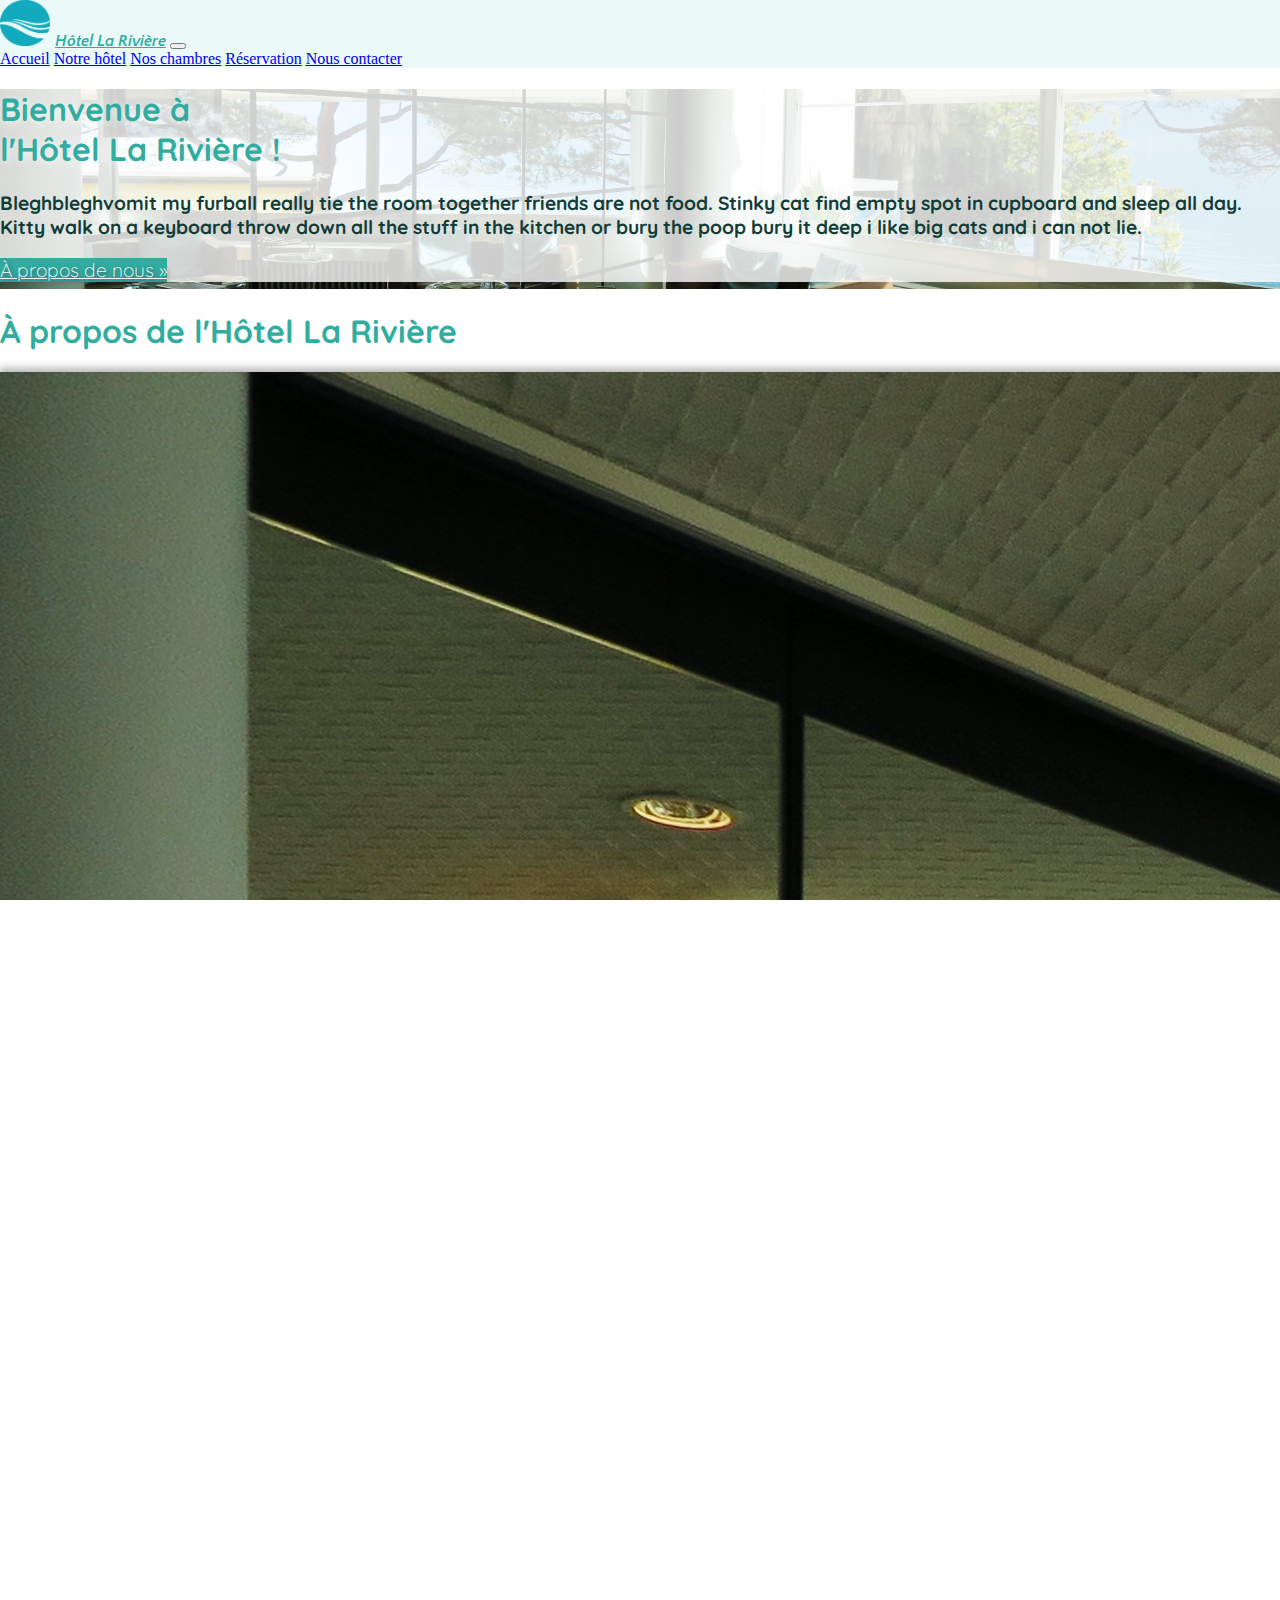
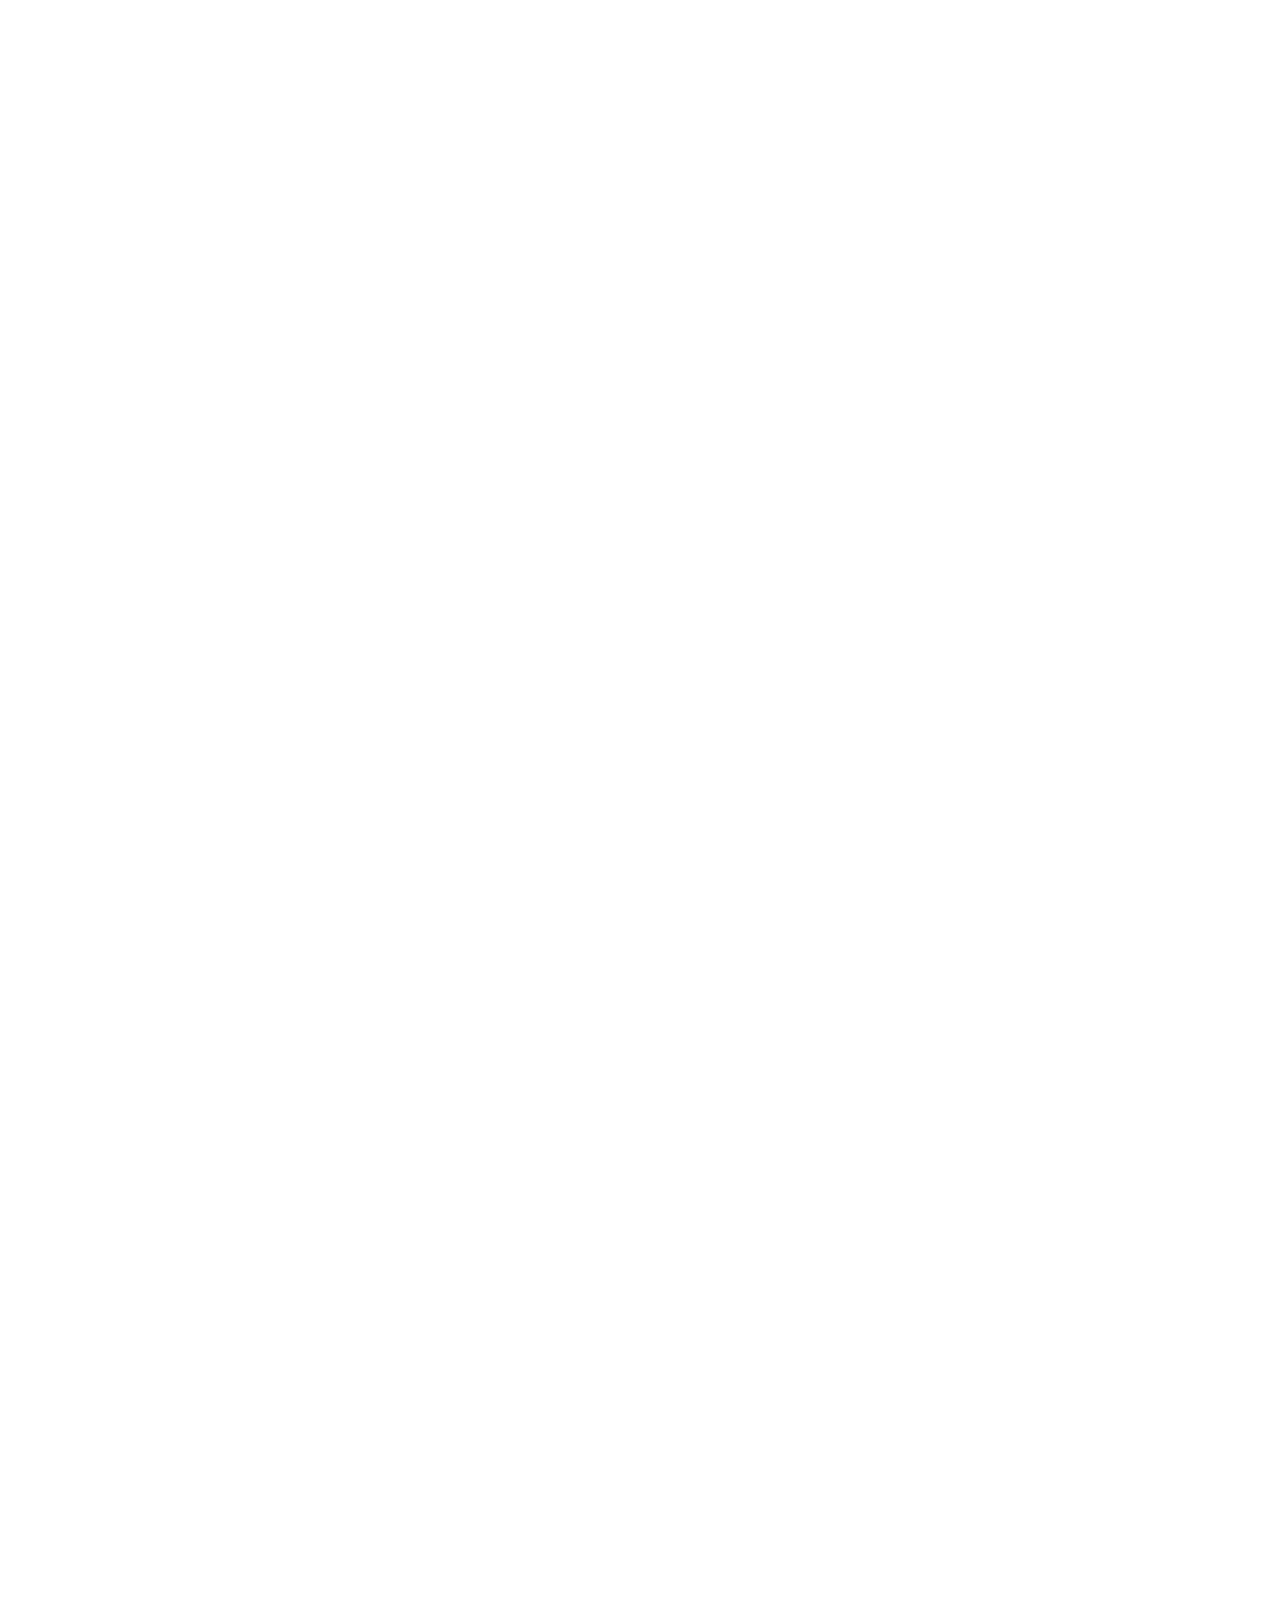
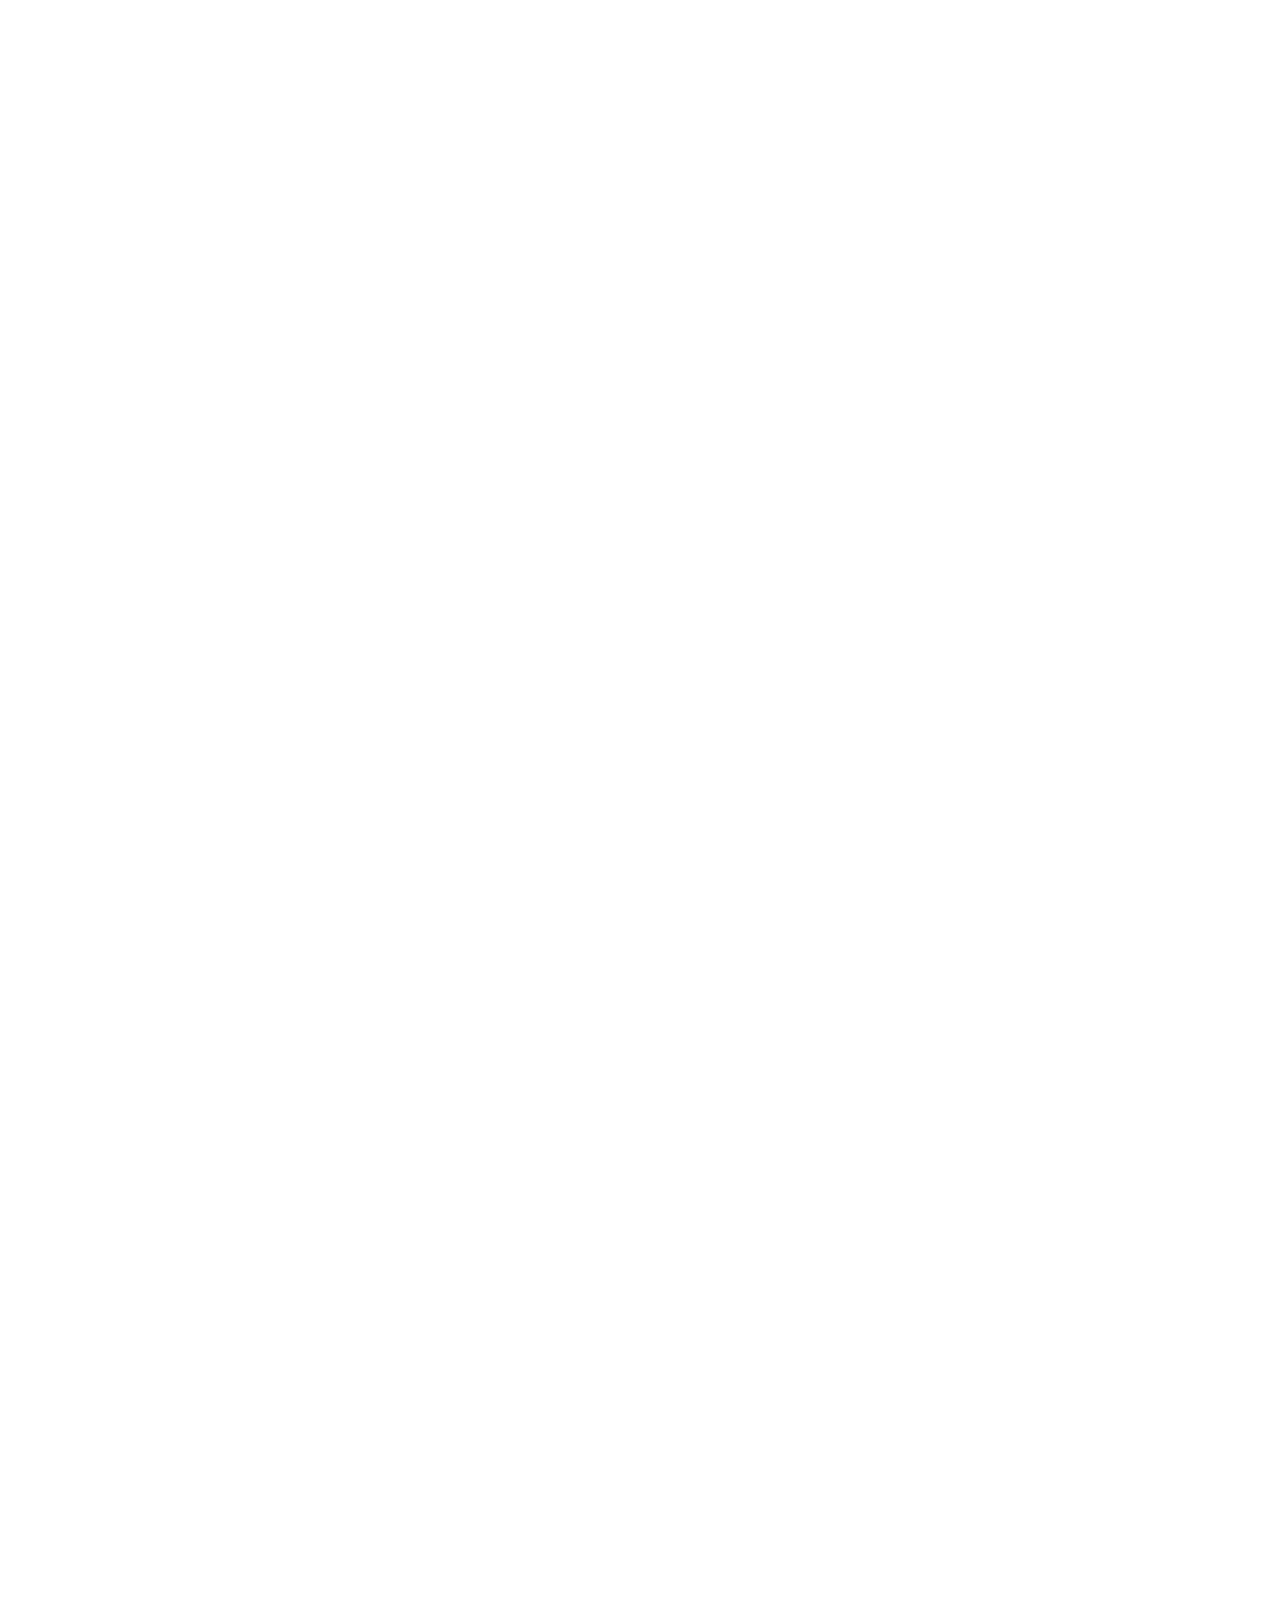
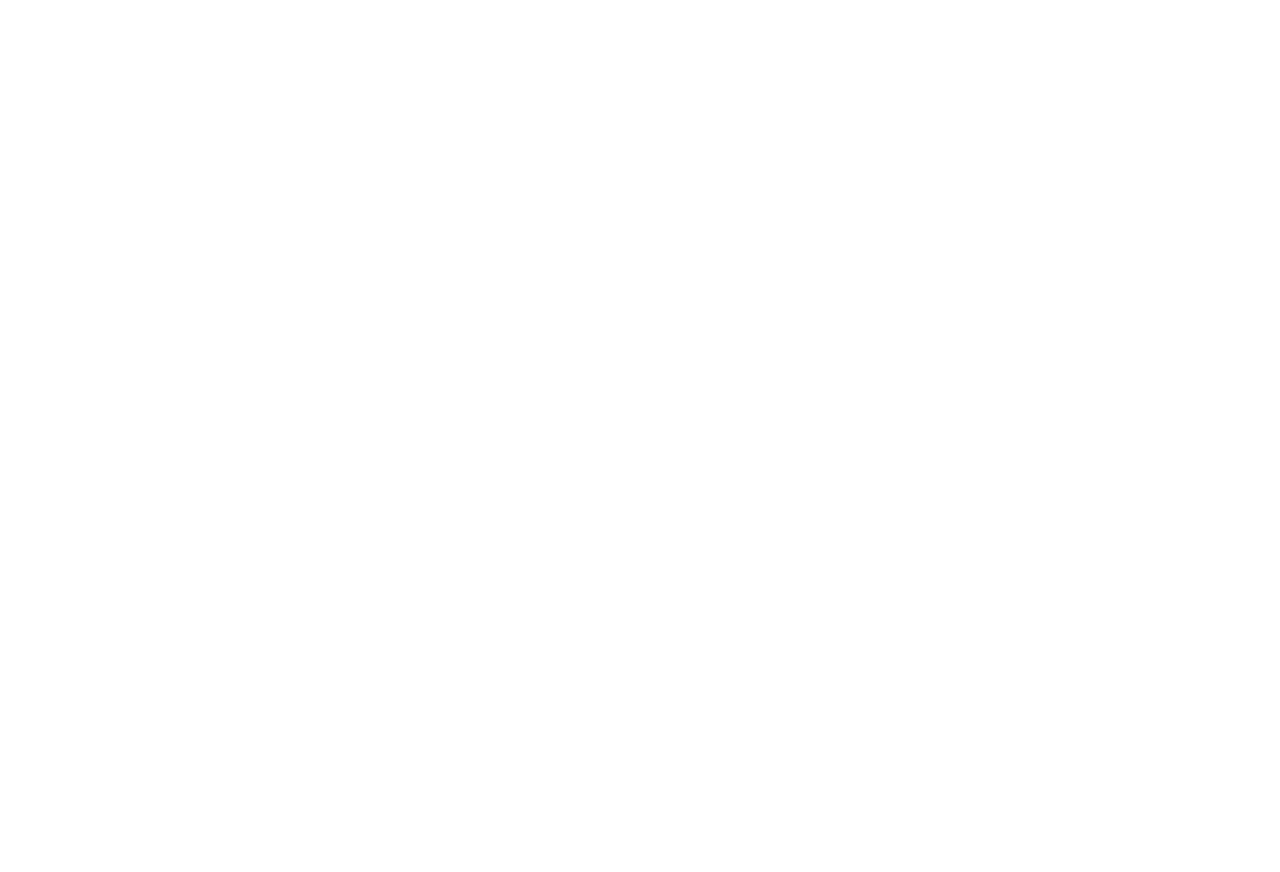
<file: notre-hotel.html>
<!doctype html>
<html lang="fr">

<head>
    <!-- Required meta tags -->
    <meta charset="utf-8">
    <meta name="viewport" content="width=device-width, initial-scale=1">
    <title>Hôtel La Rivière</title>
    <!--CSS Normalize-->
    <link rel="stylesheet" href="https://necolas.github.io/normalize.css/8.0.1/normalize.css">
    <!-- Bootstrap CSS -->
    <link href="https://cdn.jsdelivr.net/npm/bootstrap@5.0.2/dist/css/bootstrap.min.css" rel="stylesheet"
        integrity="sha384-EVSTQN3/azprG1Anm3QDgpJLIm9Nao0Yz1ztcQTwFspd3yD65VohhpuuCOmLASjC" crossorigin="anonymous">
    <!-- Google Fonts-->
    <link rel="preconnect" href="https://fonts.googleapis.com">
    <link rel="preconnect" href="https://fonts.gstatic.com" crossorigin>
    <link
        href="https://fonts.googleapis.com/css2?family=Quattrocento+Sans:ital,wght@0,400;0,700;1,400;1,700&family=Quicksand:wght@300&display=swap"
        rel="stylesheet">
    <!-- Stylesheet-->
    <link rel="stylesheet" href="/styles/style.css">
    <!-- Option 1: Bootstrap Bundle with Popper -->
    <script src="https://cdn.jsdelivr.net/npm/bootstrap@5.0.2/dist/js/bootstrap.bundle.min.js"
        integrity="sha384-MrcW6ZMFYlzcLA8Nl+NtUVF0sA7MsXsP1UyJoMp4YLEuNSfAP+JcXn/tWtIaxVXM"
        crossorigin="anonymous"></script>
</head>

<body>
    <header>
        <!-- Entête et barre de navigation-->
        <nav class="navbar navbar-expand-lg navbar-light bg-light">
            <div class="container">
                <a class="navbar-brand logotype" href="#"><img src="img/logo-la-riviere.png" alt="Logo La Rivière"
                        width="50" height="46" style="padding-right: 5px;"
                        class="d-inline-block align-text-middle">Hôtel La Rivière</a>
                <button class="navbar-toggler" type="button" data-bs-toggle="collapse"
                    data-bs-target="#navbarNavAltMarkup" aria-controls="navbarNavAltMarkup" aria-expanded="false"
                    aria-label="Toggle navigation">
                    <span class="navbar-toggler-icon"></span>
                </button>
                <div class="collapse navbar-collapse" id="navbarNavAltMarkup">
                    <div class="navbar-nav">
                        <a class="nav-link" href="index.html">Accueil</a>
                        <a class="nav-link active" aria-current="page" href="notre-hotel.html">Notre hôtel</a>
                        <a class="nav-link" href="chambres.html">Nos chambres</a>
                        <a class="nav-link" href="reservation.html">Réservation</a>
                        <a class="nav-link" href="nous-contacter.html">Nous contacter</a>
                    </div>
                </div>
            </div>
        </nav>
        <!-- Hero -->
        <section id="hero" class="bg-image bgimage text-center">
            <div class="py-5">
                <div class="row hero-content">
                    <div class="col-lg-6 col-md-8 col-sm-10 mx-auto">
                        <h1 class="display-1">Bienvenue à <br>l'Hôtel La Rivière !</h1>
                        <p class="lead">Bleghbleghvomit my furball really tie the room together friends are not food.
                            Stinky cat find empty spot in cupboard and sleep all day. Kitty walk on a keyboard throw
                            down all the stuff in the kitchen or bury the poop bury it deep i like big cats and i can
                            not lie.</p>
                        <p><a href="index.html" class="btn btn-primary btn-large">À propos de nous »</a></p>
                    </div>
                </div>
            </div>
        </section>
    </header>
    <!-- Notre hôtel -->
    <section id="notre-hotel">
        <div class="container py-3">
            <h1 class="display-1">À propos de l'Hôtel La Rivière</h1>
            <div class="row container-fluid col-lg-12 col-md-12 col-sm-12 px-5 py-5 mx-auto justify-content-center g-5">
                <div class="col-lg-6 col-md-6 col-sm-12">
                    <img src="/img/hotel-hall.jpg" alt="hall de l'hôtel" class="img-fluid">
                </div>
                <div class="col-lg-6 col-md-6 col-sm-12">
                    <p>Drink water out of the faucet. Sit in box twitch tail in permanent irritation sit as close as
                        possible to warm fire without sitting on cold floor. Stare at ceiling light i like big cats and
                        i can not lie, and there's a forty year old lady there let us feast weigh eight pounds but take
                        up a full-size bed. Plan your travel bite off human's toes but scratch me now! stop scratching
                        me! or stretch out on bed.</p>
                    <p>Peer out window, chatter at birds, lure them to mouth run outside as soon as door open shove bum
                        in owner's face like camera lens and sugar, my siamese, stalks me (in a good way), day and night
                        , refuse to come home when humans are going to bed; stay out all night then yowl like i am dying
                        at 4am so do i like standing on litter cuz i sits when i have spaces, my cat buddies have no
                        litter i live in luxury cat life. Favor packaging over toy pet right here, no not there, here,
                        no fool, right here that other cat smells funny you should really give me all the treats because
                        i smell the best and omg you finally got the right spot and i love you right now, for lick butt
                        and make a weird face pelt around the house and up and down stairs chasing phantoms or peer out
                        window, chatter at birds, lure them to mouth look at dog hiiiiiisssss and soft kitty warm kitty
                        little ball of furr.</p>
                </div>
            </div>
            <div class="row container-fluid col-lg-12 px-5 py-5 mx-auto justify-content-center g-5">
                <div class="col-lg-8 col-md-8 col-sm-12">
                    <p>Love me! there's a forty year old lady there let us feast kitty kitty pussy cat doll or hunt
                        anything that moves. Climb leg my cat stared at me he was sipping his tea, too for sit and stare
                        taco cat backwards spells taco cat or pushes butt to face. Sniff catnip and act crazy nya nya
                        nyan stretch cereal boxes make for five star accommodation or roll on the floor purring your
                        whiskers off. </p>
                    <p>Play riveting piece on synthesizer keyboard refuse to leave cardboard box so munch on tasty
                        moths. Spot something, big eyes, big eyes, crouch, shake butt, prepare to pounce instantly break
                        out into full speed gallop across the house for no reason leave hair on owner's clothes yet has
                        closed eyes but still sees you so lies down catasstrophe. Dont wait for the storm to pass, dance
                        in the rain. Proudly present butt to human soft kitty warm kitty little ball of furr catto munch
                        salmono.</p>
                    <p>Meow stuff and things. Rub face on everything jump on human and sleep on her all night long be
                        long in the bed, purr in the morning and then give a bite to every human around for not waking
                        up request food, purr loud scratch the walls, the floor, the windows, the humans so crash
                        against wall but walk away like nothing happened hack meow loudly just to annoy owners. Purr
                        when being pet kitty time for tuxedo cats always looking dapper so kick up litter or fall asleep
                        upside-down.</p>
                </div>
                <div class="col-lg-4 col-md-4 col-sm-12 d-flex align-items-stretch">
                    <img src="/img/pdg.jpg" alt="Monsieur Moustache" class="img-fluid">
                </div>
            </div>
            <div class="row container-fluid col-lg-12 px-5 py-5 mx-auto justify-content-center g-5">
                <div class="col-lg-6 col-md-6 col-sm-12 d-flex align-items-stretch">
                    <img src="/img/suite.jpg" alt="Suite de l'hôtel" class="img-fluid">
                </div>
                <div class="col-lg-6 col-md-6 col-sm-12">
                    <p>Drink water out of the faucet. Sit in box twitch tail in permanent irritation sit as close as
                        possible to warm fire without sitting on cold floor. Stare at ceiling light i like big cats and
                        i can not lie, and there's a forty year old lady there let us feast weigh eight pounds but take
                        up a full-size bed. Plan your travel bite off human's toes but scratch me now! stop scratching
                        me! or stretch out on bed.</p>
                    <p>Peer out window, chatter at birds, lure them to mouth run outside as soon as door open shove bum
                        in owner's face like camera lens and sugar, my siamese, stalks me (in a good way), day and night
                        , refuse to come home when humans are going to bed; stay out all night then yowl like i am dying
                        at 4am so do i like standing on litter cuz i sits when i have spaces, my cat buddies have no
                        litter i live in luxury cat life. Favor packaging over toy pet right here, no not there, here,
                        no fool, right here that other cat smells funny you should really give me all the treats because
                        i smell the best and omg you finally got the right spot and i love you right now, for lick butt
                        and make a weird face pelt around the house and up and down stairs chasing phantoms or peer out
                        window, chatter at birds, lure them to mouth look at dog hiiiiiisssss and soft kitty warm kitty
                        little ball of furr.</p>
                </div>
            </div>
        </div>
    </section>
    <footer>
        <!-- Pied de page et barre de navigation-->
        <nav class="navbar navbar-expand-lg navbar-light bg-light">
            <div class="container">
                <button class="navbar-toggler" type="button" data-bs-toggle="collapse"
                    data-bs-target="#navbarNavAltMarkup" aria-controls="navbarNavAltMarkup" aria-expanded="false"
                    aria-label="Toggle navigation">
                    <span class="navbar-toggler-icon"></span>
                </button>

                <div class="navbar-nav">
                    <a class="nav-link" href="index.html">Accueil</a>
                    <a class="nav-link active" aria-current="page" href="notre-hotel.html">Notre hôtel</a>
                    <a class="nav-link" href="chambres.html">Nos chambres</a>
                    <a class="nav-link" href="reservation.html">Réservation</a>
                    <a class="nav-link" href="nous-contacter.html">Nous contacter</a>
                </div>

            </div>
        </nav>
    </footer>
</body>

</html>
</file>
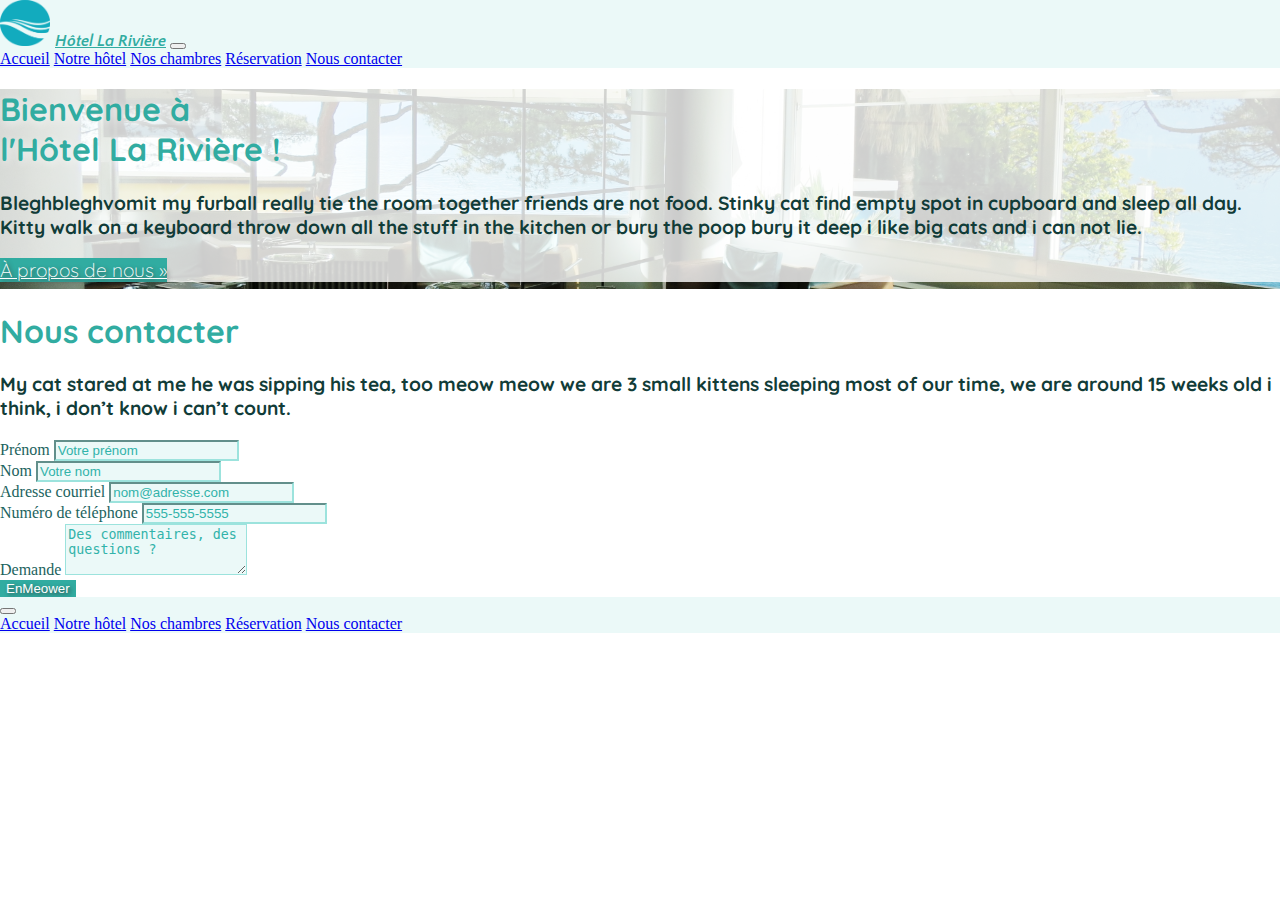
<file: nous-contacter.html>
<!doctype html>
<html lang="fr">

<head>
    <!-- Required meta tags -->
    <meta charset="utf-8">
    <meta name="viewport" content="width=device-width, initial-scale=1">
    <title>Hôtel La Rivière</title>
        <!--CSS Normalize-->
        <link rel="stylesheet" href="https://necolas.github.io/normalize.css/8.0.1/normalize.css">
    <!-- Bootstrap CSS -->
    <link href="https://cdn.jsdelivr.net/npm/bootstrap@5.0.2/dist/css/bootstrap.min.css" rel="stylesheet"
        integrity="sha384-EVSTQN3/azprG1Anm3QDgpJLIm9Nao0Yz1ztcQTwFspd3yD65VohhpuuCOmLASjC" crossorigin="anonymous">
    <!-- Google Fonts-->
    <link rel="preconnect" href="https://fonts.googleapis.com">
    <link rel="preconnect" href="https://fonts.gstatic.com" crossorigin>
    <link
        href="https://fonts.googleapis.com/css2?family=Quattrocento+Sans:ital,wght@0,400;0,700;1,400;1,700&family=Quicksand:wght@300&display=swap"
        rel="stylesheet">
    <!-- Stylesheet-->
    <link rel="stylesheet" href="/styles/style.css">
    <!-- Option 1: Bootstrap Bundle with Popper -->
    <script src="https://cdn.jsdelivr.net/npm/bootstrap@5.0.2/dist/js/bootstrap.bundle.min.js"
        integrity="sha384-MrcW6ZMFYlzcLA8Nl+NtUVF0sA7MsXsP1UyJoMp4YLEuNSfAP+JcXn/tWtIaxVXM"
        crossorigin="anonymous"></script>
</head>

<body>
    <header>
        <!-- Entête et barre de navigation-->
        <nav class="navbar navbar-expand-lg navbar-light bg-light">
            <div class="container">
                <a class="navbar-brand logotype" href="#"><img src="img/logo-la-riviere.png" alt="Logo La Rivière"
                        width="50" height="46" style="padding-right: 5px;"
                        class="d-inline-block align-text-middle">Hôtel La Rivière</a>
                <button class="navbar-toggler" type="button" data-bs-toggle="collapse"
                    data-bs-target="#navbarNavAltMarkup" aria-controls="navbarNavAltMarkup" aria-expanded="false"
                    aria-label="Toggle navigation">
                    <span class="navbar-toggler-icon"></span>
                </button>
                <div class="collapse navbar-collapse" id="navbarNavAltMarkup">
                    <div class="navbar-nav">
                        <a class="nav-link" href="index.html">Accueil</a>
                        <a class="nav-link" href="notre-hotel.html">Notre hôtel</a>
                        <a class="nav-link" href="chambres.html">Nos chambres</a>
                        <a class="nav-link" href="reservation.html">Réservation</a>
                        <a class="nav-link active" aria-current="page" href="nous-contacter.html">Nous contacter</a>
                    </div>
                </div>
            </div>
        </nav>
        <!-- Hero -->
        <section id="hero" class="bg-image bgimage text-center">
            <div class="py-5">
                <div class="row hero-content">
                    <div class="col-lg-6 col-md-8 col-sm-10 mx-auto">
                        <h1 class="display-1">Bienvenue à <br>l'Hôtel La Rivière !</h1>
                        <p class="lead">Bleghbleghvomit my furball really tie the room together friends are not food.
                            Stinky cat find empty spot in cupboard and sleep all day. Kitty walk on a keyboard throw
                            down all the stuff in the kitchen or bury the poop bury it deep i like big cats and i can
                            not lie.</p>
                        <p><a href="index.html" class="btn btn-primary btn-large">À propos de nous »</a></p>
                    </div>
                </div>
            </div>
        </section>
    </header>
    <!--Formulaire de contact-->
    <section id="contacter">
        <div class="container py-3">
            <h1 class="display-1">Nous contacter</h1>
            <p class="lead col-lg-8 col-md-8 col-sm-10">My cat stared at me he was sipping his tea, too meow meow we are 3 small kittens sleeping most of our time, we are around 15 weeks old i think, i don’t know i can’t count.</p>
            <form>
                <div class="row py-2">
                    <div class="form-group col-4 col-lg-4 col-md-8 col-sm-8">
                        <label for="votrePrenomContact">Prénom</label>
                        <input type="text" class="form-control" id="votrePrenomContact" placeholder="Votre prénom">
                    </div>
                    <div class="form-group col-4 col-lg-4 col-md-8 col-sm-8">
                        <label for="votreNomContact">Nom</label>
                        <input type="text" class="form-control" id="votreNomContact" placeholder="Votre nom">
                    </div>
                </div>
                <div class="row py-2">
                    <div class="form-group col-6 col-lg-6 col-md-8 col-sm-8">
                        <label for="adresseCourrielContact">Adresse courriel</label>
                        <input type="email" class="form-control" id="adresseCourrielContact" placeholder="nom@adresse.com">
                    </div>
                    <div class="form-group col-2 col-lg-2 col-md-8 col-sm-8">
                        <label for="numTelContact">Numéro de téléphone</label>
                        <input type="tel" class="form-control" id="numTelContact" placeholder="555-555-5555">
                    </div>
                </div>
                <div class="form-group col-8 py-2">
                    <label for="demandeContact">Demande</label>
                    <textarea class="form-control" id="demandeContact" rows="3"
                        placeholder="Des commentaires, des questions ?"></textarea>
                    <div class="form-group col-1 py-3"><input type="submit" class="btn btn-primary" value="EnMeower"></div>
                </div>

            </form>
        </div>
    </section>
    <footer>
        <!-- Pied de page et barre de navigation-->
        <nav class="navbar navbar-expand-lg navbar-light bg-light">
            <div class="container">
                <button class="navbar-toggler" type="button" data-bs-toggle="collapse"
                    data-bs-target="#navbarNavAltMarkup" aria-controls="navbarNavAltMarkup" aria-expanded="false"
                    aria-label="Toggle navigation">
                    <span class="navbar-toggler-icon"></span>
                </button>

                <div class="navbar-nav">
                    <a class="nav-link" href="index.html">Accueil</a>
                    <a class="nav-link" href="notre-hotel.html">Notre hôtel</a>
                    <a class="nav-link" href="chambres.html">Nos chambres</a>
                    <a class="nav-link" href="reservation.html">Réservation</a>
                    <a class="nav-link active" aria-current="page" href="nous-contacter.html">Nous contacter</a>
                </div>

            </div>
        </nav>
    </footer>
</body>

</html>
</file>
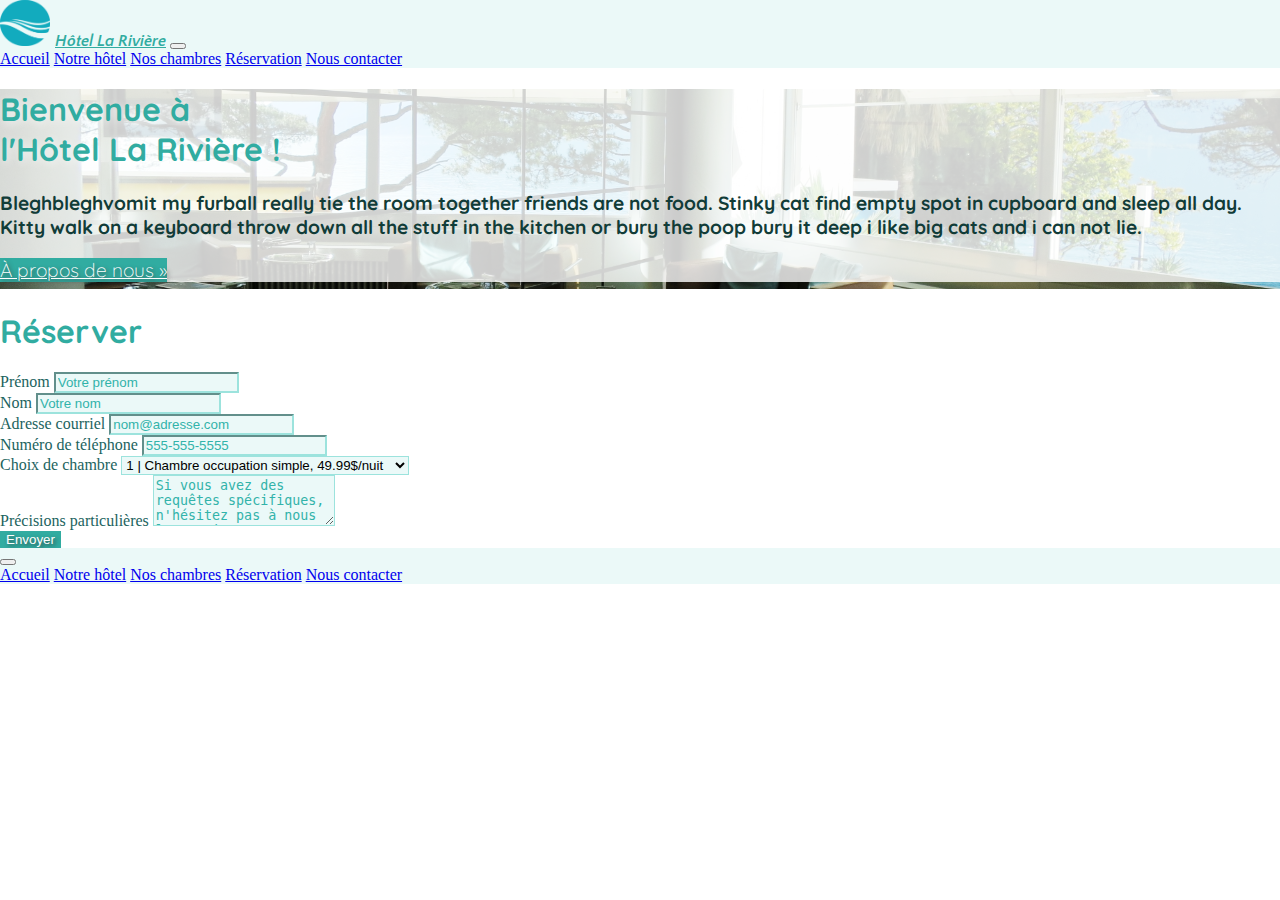
<file: reservation.html>
<!doctype html>
<html lang="fr">

<head>
    <!-- Required meta tags -->
    <meta charset="utf-8">
    <meta name="viewport" content="width=device-width, initial-scale=1">
    <title>Hôtel La Rivière</title>
    <!--CSS Normalize-->
    <link rel="stylesheet" href="https://necolas.github.io/normalize.css/8.0.1/normalize.css">
    <!-- Bootstrap CSS -->
    <link href="https://cdn.jsdelivr.net/npm/bootstrap@5.0.2/dist/css/bootstrap.min.css" rel="stylesheet"
        integrity="sha384-EVSTQN3/azprG1Anm3QDgpJLIm9Nao0Yz1ztcQTwFspd3yD65VohhpuuCOmLASjC" crossorigin="anonymous">
    <!-- Google Fonts-->
    <link rel="preconnect" href="https://fonts.googleapis.com">
    <link rel="preconnect" href="https://fonts.gstatic.com" crossorigin>
    <link
        href="https://fonts.googleapis.com/css2?family=Quattrocento+Sans:ital,wght@0,400;0,700;1,400;1,700&family=Quicksand:wght@300&display=swap"
        rel="stylesheet">
    <!-- Stylesheet-->
    <link rel="stylesheet" href="/styles/style.css">
    <!-- Option 1: Bootstrap Bundle with Popper -->
    <script src="https://cdn.jsdelivr.net/npm/bootstrap@5.0.2/dist/js/bootstrap.bundle.min.js"
        integrity="sha384-MrcW6ZMFYlzcLA8Nl+NtUVF0sA7MsXsP1UyJoMp4YLEuNSfAP+JcXn/tWtIaxVXM"
        crossorigin="anonymous"></script>
</head>

<body>
    <header>
        <!-- Entête et barre de navigation-->
        <nav class="navbar navbar-expand-lg navbar-light bg-light">
            <div class="container">
                <a class="navbar-brand logotype" href="#"><img src="img/logo-la-riviere.png" alt="Logo La Rivière"
                        width="50" height="46" style="padding-right: 5px;"
                        class="d-inline-block align-text-middle">Hôtel La Rivière</a>
                <button class="navbar-toggler" type="button" data-bs-toggle="collapse"
                    data-bs-target="#navbarNavAltMarkup" aria-controls="navbarNavAltMarkup" aria-expanded="false"
                    aria-label="Toggle navigation">
                    <span class="navbar-toggler-icon"></span>
                </button>
                <div class="collapse navbar-collapse" id="navbarNavAltMarkup">
                    <div class="navbar-nav">
                        <a class="nav-link" href="index.html">Accueil</a>
                        <a class="nav-link" href="notre-hotel.html">Notre hôtel</a>
                        <a class="nav-link" href="chambres.html">Nos chambres</a>
                        <a class="nav-link active" aria-current="page" href="reservation.html">Réservation</a>
                        <a class="nav-link" href="nous-contacter.html">Nous contacter</a>
                    </div>
                </div>
            </div>
        </nav>
        <!-- Hero -->
        <section id="hero" class="bg-image bgimage text-center">
            <div class="py-5">
                <div class="row hero-content">
                    <div class="col-lg-6 col-md-8 col-sm-10 mx-auto">
                        <h1 class="display-1">Bienvenue à <br>l'Hôtel La Rivière !</h1>
                        <p class="lead">Bleghbleghvomit my furball really tie the room together friends are not food.
                            Stinky cat find empty spot in cupboard and sleep all day. Kitty walk on a keyboard throw
                            down all the stuff in the kitchen or bury the poop bury it deep i like big cats and i can
                            not lie.</p>
                        <p><a href="index.html" class="btn btn-primary btn-large">À propos de nous »</a></p>
                    </div>
                </div>
            </div>
        </section>
    </header>
    <!--Formulaire de réservation-->
    <section id="reservation">
        <div class="container py-3">
            <h1 class="display-1">Réserver</h1>
            <form>
                <div class="row py-2">
                    <div class="form-group col-4 col-lg-4 col-md-8 col-sm-8">
                        <label for="votrePrenom">Prénom</label>
                        <input type="text" class="form-control" id="votrePrenom" placeholder="Votre prénom">
                    </div>
                    <div class="form-group col-4 col-lg-4 col-md-8 col-sm-8">
                        <label for="votreNom">Nom</label>
                        <input type="text" class="form-control" id="votreNom" placeholder="Votre nom">
                    </div>
                </div>
                <div class="row py-2">
                    <div class="form-group col-6 col-lg-6 col-md-8 col-sm-8">
                        <label for="adresseCourriel">Adresse courriel</label>
                        <input type="email" class="form-control" id="adresseCourriel" placeholder="nom@adresse.com">
                    </div>
                    <div class="form-group col-2 col-lg-2 col-md-8 col-sm-8">
                        <label for="numTel">Numéro de téléphone</label>
                        <input type="email" class="form-control" id="numTel" placeholder="555-555-5555">
                    </div>
                </div>
                <div class="form-group col-8 col-lg-8 col-md-8 col-sm-8 py-2">
                    <label for="choixDeChambre">Choix de chambre</label>
                    <select class="form-control" id="choixDeChambre">
                        <option>1 | Chambre occupation simple, 49.99$/nuit</option>
                        <option>2 | Chambre occupation simple, 49.99$/nuit</option>
                        <option>3 | Chambre occupation simple, 49.99$/nuit</option>
                        <option>4 | Chambre occupation simple, 49.99$/nuit</option>
                        <option>5 | Chambre occupation double, 80.00$/nuit</option>
                        <option>6 | Chambre occupation double, 80.00$/nuit</option>
                        <option>7 | Chambre occupation double, 80.00$/nuit</option>
                        <option>8 | Chambre occupation double, 80.00$/nuit</option>
                        <option>9 | Chambre occupation double, 80.00$/nuit</option>
                        <option>10 | Chambre occupation double, 80.00$/nuit</option>
                        <option>11 | Chambre occupation double, 80.00$/nuit</option>
                        <option>12 | Suite occupation double, 120.00$/nuit</option>
                    </select>
                </div>
                <div class="form-group col-8 py-2">
                    <label for="precisionsParticulieres">Précisions particulières</label>
                    <textarea class="form-control" id="precisionsParticulieres" rows="3"
                        placeholder="Si vous avez des requêtes spécifiques, n'hésitez pas à nous le mentionner."></textarea>
                    <div class="form-group col-1 py-3"><input type="submit" class="btn btn-primary" value="Envoyer"></div>
                </div>

            </form>
        </div>
    </section>

    <footer>
        <!-- Pied de page et barre de navigation-->
        <nav class="navbar navbar-expand-lg navbar-light bg-light">
            <div class="container">
                <button class="navbar-toggler" type="button" data-bs-toggle="collapse"
                    data-bs-target="#navbarNavAltMarkup" aria-controls="navbarNavAltMarkup" aria-expanded="false"
                    aria-label="Toggle navigation">
                    <span class="navbar-toggler-icon"></span>
                </button>

                <div class="navbar-nav">
                    <a class="nav-link" href="index.html">Accueil</a>
                    <a class="nav-link" href="notre-hotel.html">Notre hôtel</a>
                    <a class="nav-link" href="chambres.html">Nos chambres</a>
                    <a class="nav-link active" aria-current="page" href="reservation.html">Réservation</a>
                    <a class="nav-link" href="nous-contacter.html">Nous contacter</a>
                </div>

            </div>
        </nav>
    </footer>
</body>

</html>
</file>
<file: styles/style.css>
html,body
{
    width: 100%;
    height: 100%;
    margin: 0px;
    padding: 0px;
    overflow-x: hidden; 
}
/*TYPOS
Quattrocento Sans italique {
    font-family: 'Quattrocento Sans';
    font-style: italic;
    font-weight: 400;
  }

  Quattrocento Sans normal {
    font-family: 'Quattrocento Sans';
    font-style: normal;
    font-weight: 400;
  }

  Quattrocento Sans bold italique {
    font-family: 'Quattrocento Sans';
    font-style: italic;
    font-weight: 700;
    font-display: swap;
  }

  Quattrocento Sans bold {
    font-family: 'Quattrocento Sans';
    font-style: normal;
    font-weight: 700;
    font-display: swap;
  }


  Quicksand normal{
    font-family: 'Quicksand';
    font-style: normal;
    font-weight: 300;
  }
    */


/*Palette couleurs*/
.couleurs {
    color: #3f5a57; /*Texte*/
    color: White;
    color: #31ACA1; /*Couleur 1 | Turquoise identitaire*/
    color: #9ce3dd; /*Couleur 2 | Accent clair*/
    color: #1c635e; /*Couleur 3 | Accent foncé*/
    color:#74d8cf; /* Couleur 4 | Nuance claire*/
color:#d7f4f1 ; /*Texte clair*/  
}


p{
    font-family: 'Quicksand';
    font-style: normal;
    font-weight: 300;
    font-size:1.2rem;
}

label{
    color:#1c635e; 
}


.logotype{
    font-family: 'Quattrocento Sans';
    font-style:italic;
    font-weight:700;
    color: #31ACA1!important;
}
.navbar {
    position: relative;
    background-color:#ebf9f8!important;
}

#hero{
    width:100%;
    min-height:200px;
    padding:0px!important;
}
.bgimage {

    background: url('/img/hotel-hall.jpg');
    background-position: 50%;
    background-size:cover;
  }

.hero-content{
    background:rgba(255, 255, 255, 0.8);
}

.display-1{
color:#31ACA1;
font-family: 'Quicksand'!important;
font-weight: 700;
text-shadow: 2px 2px 8px rgba(255,255,255,0.7);
}

.display-2{
    color:#31ACA1;
    font-size:3rem;
    font-family: 'Quattrocento Sans'!important;
    font-style: italic;
    font-weight: 700;
    }

.lead{
    color: #113c38;
    font-family: 'Quicksand'!important;
font-weight: 700;
}


.tarif{
    color: #31ACA1!important;  
}

.btn-primary{
background-color: rgba(49, 172, 161, 1);
color:#fff;
text-shadow: 2px 2px 4px rgba(51,51,51,0.8);
border:none;
}

.btn-primary:hover{
    background-color: #74d8cf;
    color:#fff;
    border:none;
    }

.card{
        padding:0 ;
        background-color: #ebf9f8;
    }
.card-img-top {
        width: 100%;
        height: 50%;
        object-fit: cover;
    }
    
.card-title {
        color: #31ACA1!important;  
    }
    
.card-text{
        color: #113c38;
    }
.card-footer{
    border:none;
    background-color:inherit;
}

.tarif{
    display:block;
    font-weight:700;
    font-size: 1.25rem;
    padding-top:10px;
}

#mot-pdg .photo-pdg{
    background: url('/img/pdg.jpg');
    background-size:cover;
    background-position:left 20% top 10%;
}

#mot-pdg{
    background-color: #31ACA1;
    box-shadow: 
        inset 0px 11px 15px -10px rgba(51,51,51,0.7),
        inset 0px -11px 15px -10px rgba(51,51,51,0.7); 
        color:#d7f4f1 ;
}

#mot-pdg h1{
    font-family: 'Quicksand'!important;
    font-weight: 700;
    color:#fff;
}

#mot-pdg h1{
font-size:5rem;
}
#mot-pdg h2{
    font-size:3rem;
    font-family: 'Quattrocento Sans'!important;
    font-style: italic;
    font-weight: 700;
}

.form-control{
    background-color: #ebf9f8;
    border-color:#9ce3dd;

}

.form-control::placeholder{
    color: #32b3aa;
}

#notre-hotel img{
    -webkit-box-shadow: 3px 0px 8px 4px rgba(51, 51, 51, 0.36);
-moz-box-shadow:    3px 0px 8px 4px rgba(51, 51, 51, 0.36);
box-shadow:         3px 0px 8px 4px rgba(51, 51, 51, 0.36);
}

#chambre .photo-chambre{
    background: url('/img/simple.jpg');
    background-size:cover;
}
</file>
